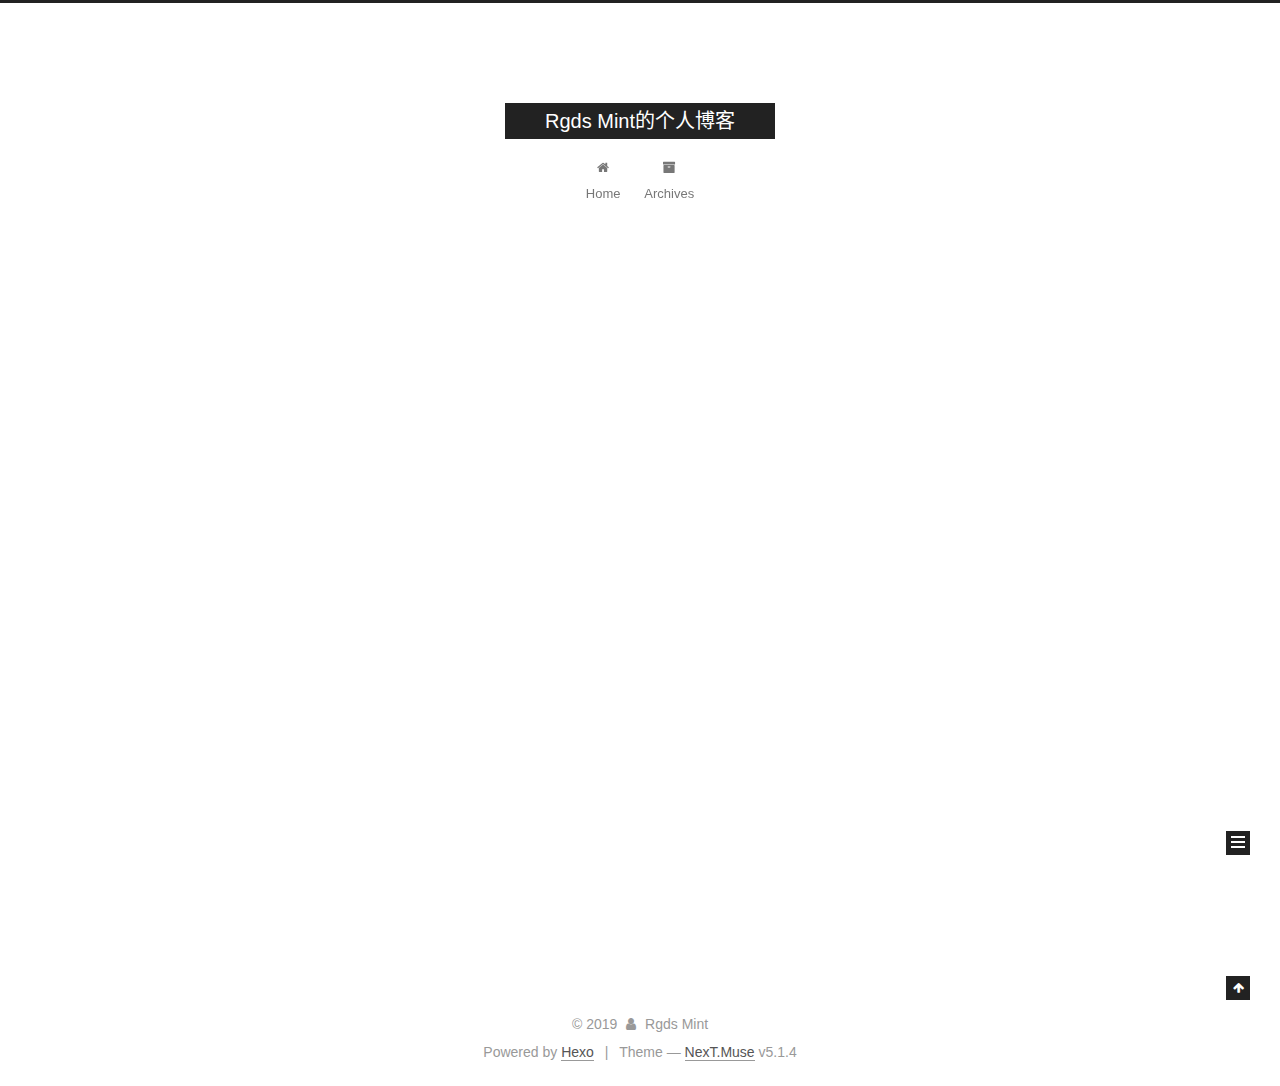
<file: index.html>
<!DOCTYPE html>



  


<html class="theme-next muse use-motion" lang="zh-CN">
<head><meta name="generator" content="Hexo 3.8.0">
  <meta charset="UTF-8">
<meta http-equiv="X-UA-Compatible" content="IE=edge">
<meta name="viewport" content="width=device-width, initial-scale=1, maximum-scale=1">
<meta name="theme-color" content="#222">









<meta http-equiv="Cache-Control" content="no-transform">
<meta http-equiv="Cache-Control" content="no-siteapp">
















  
  
  <link href="/lib/fancybox/source/jquery.fancybox.css?v=2.1.5" rel="stylesheet" type="text/css">







<link href="/lib/font-awesome/css/font-awesome.min.css?v=4.6.2" rel="stylesheet" type="text/css">

<link href="/css/main.css?v=5.1.4" rel="stylesheet" type="text/css">


  <link rel="apple-touch-icon" sizes="180x180" href="/images/apple-touch-icon-next.png?v=5.1.4">


  <link rel="icon" type="image/png" sizes="32x32" href="/images/favicon-32x32-next.png?v=5.1.4">


  <link rel="icon" type="image/png" sizes="16x16" href="/images/favicon-16x16-next.png?v=5.1.4">


  <link rel="mask-icon" href="/images/logo.svg?v=5.1.4" color="#222">





  <meta name="keywords" content="Hexo, NexT">










<meta property="og:type" content="website">
<meta property="og:title" content="Rgds Mint的个人博客">
<meta property="og:url" content="https://rgdsmint.github.io/index.html">
<meta property="og:site_name" content="Rgds Mint的个人博客">
<meta property="og:locale" content="zh-CN">
<meta name="twitter:card" content="summary">
<meta name="twitter:title" content="Rgds Mint的个人博客">



<script type="text/javascript" id="hexo.configurations">
  var NexT = window.NexT || {};
  var CONFIG = {
    root: '/',
    scheme: 'Muse',
    version: '5.1.4',
    sidebar: {"position":"left","display":"post","offset":12,"b2t":false,"scrollpercent":false,"onmobile":false},
    fancybox: true,
    tabs: true,
    motion: {"enable":true,"async":false,"transition":{"post_block":"fadeIn","post_header":"slideDownIn","post_body":"slideDownIn","coll_header":"slideLeftIn","sidebar":"slideUpIn"}},
    duoshuo: {
      userId: '0',
      author: 'Author'
    },
    algolia: {
      applicationID: '',
      apiKey: '',
      indexName: '',
      hits: {"per_page":10},
      labels: {"input_placeholder":"Search for Posts","hits_empty":"We didn't find any results for the search: ${query}","hits_stats":"${hits} results found in ${time} ms"}
    }
  };
</script>



  <link rel="canonical" href="https://rgdsmint.github.io/">





  <title>Rgds Mint的个人博客</title>
  








</head>

<body itemscope="" itemtype="http://schema.org/WebPage" lang="zh-CN">

  
  
    
  

  <div class="container sidebar-position-left 
  page-home">
    <div class="headband"></div>

    <header id="header" class="header" itemscope="" itemtype="http://schema.org/WPHeader">
      <div class="header-inner"><div class="site-brand-wrapper">
  <div class="site-meta ">
    

    <div class="custom-logo-site-title">
      <a href="/" class="brand" rel="start">
        <span class="logo-line-before"><i></i></span>
        <span class="site-title">Rgds Mint的个人博客</span>
        <span class="logo-line-after"><i></i></span>
      </a>
    </div>
      
        <p class="site-subtitle"></p>
      
  </div>

  <div class="site-nav-toggle">
    <button>
      <span class="btn-bar"></span>
      <span class="btn-bar"></span>
      <span class="btn-bar"></span>
    </button>
  </div>
</div>

<nav class="site-nav">
  

  
    <ul id="menu" class="menu">
      
        
        <li class="menu-item menu-item-home">
          <a href="/" rel="section">
            
              <i class="menu-item-icon fa fa-fw fa-home"></i> <br>
            
            Home
          </a>
        </li>
      
        
        <li class="menu-item menu-item-archives">
          <a href="/archives/" rel="section">
            
              <i class="menu-item-icon fa fa-fw fa-archive"></i> <br>
            
            Archives
          </a>
        </li>
      

      
    </ul>
  

  
</nav>



 </div>
    </header>

    <main id="main" class="main">
      <div class="main-inner">
        <div class="content-wrap">
          <div id="content" class="content">
            
  <section id="posts" class="posts-expand">
    
      

  

  
  
  

  <article class="post post-type-normal" itemscope="" itemtype="http://schema.org/Article">
  
  
  
  <div class="post-block">
    <link itemprop="mainEntityOfPage" href="https://rgdsmint.github.io/2019/01/25/Fire/">

    <span hidden itemprop="author" itemscope="" itemtype="http://schema.org/Person">
      <meta itemprop="name" content="Rgds Mint">
      <meta itemprop="description" content="">
      <meta itemprop="image" content="/images/avatar.gif">
    </span>

    <span hidden itemprop="publisher" itemscope="" itemtype="http://schema.org/Organization">
      <meta itemprop="name" content="Rgds Mint的个人博客">
    </span>

    
      <header class="post-header">

        
        
          <h1 class="post-title" itemprop="name headline">
                
                <a class="post-title-link" href="/2019/01/25/Fire/" itemprop="url">我可以一败涂地 我偏要一鸣惊人</a></h1>
        

        <div class="post-meta">
          <span class="post-time">
            
              <span class="post-meta-item-icon">
                <i class="fa fa-calendar-o"></i>
              </span>
              
                <span class="post-meta-item-text">Posted on</span>
              
              <time title="Post created" itemprop="dateCreated datePublished" datetime="2019-01-25T22:29:24+08:00">
                2019-01-25
              </time>
            

            

            
          </span>

          

          
            
          

          
          

          

          

          

        </div>
      </header>
    

    
    
    
    <div class="post-body" itemprop="articleBody">

      
      

      
        
          
            <p><center>把手按在沙里</center></p>
<p><center>把头埋在水里</center></p>
<p><center>使劲扒出一条通向希望的路</center></p>
<p><center>就算呛了水也没关系</center></p>
<p><center>只要留着一口气不窒息就行</center></p>
<p><center>就算涌了血也没关系</center></p>
<p><center>只要还有一丝血不死掉就行</center></p>
<p><center>这是努力过的证明</center></p>
<p><center>这是试图逃离地狱的痕迹</center></p>
<p><center>这路上，死而无憾</center></p>

          
        
      
    </div>
    
    
    

    

    

    

    <footer class="post-footer">
      

      

      

      
      
        <div class="post-eof"></div>
      
    </footer>
  </div>
  
  
  
  </article>


    
  </section>

  


          </div>
          


          

        </div>
        
          
  
  <div class="sidebar-toggle">
    <div class="sidebar-toggle-line-wrap">
      <span class="sidebar-toggle-line sidebar-toggle-line-first"></span>
      <span class="sidebar-toggle-line sidebar-toggle-line-middle"></span>
      <span class="sidebar-toggle-line sidebar-toggle-line-last"></span>
    </div>
  </div>

  <aside id="sidebar" class="sidebar">
    
    <div class="sidebar-inner">

      

      

      <section class="site-overview-wrap sidebar-panel sidebar-panel-active">
        <div class="site-overview">
          <div class="site-author motion-element" itemprop="author" itemscope="" itemtype="http://schema.org/Person">
            
              <p class="site-author-name" itemprop="name">Rgds Mint</p>
              <p class="site-description motion-element" itemprop="description"></p>
          </div>

          <nav class="site-state motion-element">

            
              <div class="site-state-item site-state-posts">
              
                <a href="/archives/">
              
                  <span class="site-state-item-count">1</span>
                  <span class="site-state-item-name">posts</span>
                </a>
              </div>
            

            

            

          </nav>

          

          

          
          

          
          

          

        </div>
      </section>

      

      

    </div>
  </aside>


        
      </div>
    </main>

    <footer id="footer" class="footer">
      <div class="footer-inner">
        <div class="copyright">&copy; <span itemprop="copyrightYear">2019</span>
  <span class="with-love">
    <i class="fa fa-user"></i>
  </span>
  <span class="author" itemprop="copyrightHolder">Rgds Mint</span>

  
</div>


  <div class="powered-by">Powered by <a class="theme-link" target="_blank" href="https://hexo.io">Hexo</a></div>



  <span class="post-meta-divider">|</span>



  <div class="theme-info">Theme &mdash; <a class="theme-link" target="_blank" href="https://github.com/iissnan/hexo-theme-next">NexT.Muse</a> v5.1.4</div>




        







        
      </div>
    </footer>

    
      <div class="back-to-top">
        <i class="fa fa-arrow-up"></i>
        
      </div>
    

    

  </div>

  

<script type="text/javascript">
  if (Object.prototype.toString.call(window.Promise) !== '[object Function]') {
    window.Promise = null;
  }
</script>









  












  
  
    <script type="text/javascript" src="/lib/jquery/index.js?v=2.1.3"></script>
  

  
  
    <script type="text/javascript" src="/lib/fastclick/lib/fastclick.min.js?v=1.0.6"></script>
  

  
  
    <script type="text/javascript" src="/lib/jquery_lazyload/jquery.lazyload.js?v=1.9.7"></script>
  

  
  
    <script type="text/javascript" src="/lib/velocity/velocity.min.js?v=1.2.1"></script>
  

  
  
    <script type="text/javascript" src="/lib/velocity/velocity.ui.min.js?v=1.2.1"></script>
  

  
  
    <script type="text/javascript" src="/lib/fancybox/source/jquery.fancybox.pack.js?v=2.1.5"></script>
  


  


  <script type="text/javascript" src="/js/src/utils.js?v=5.1.4"></script>

  <script type="text/javascript" src="/js/src/motion.js?v=5.1.4"></script>



  
  

  

  


  <script type="text/javascript" src="/js/src/bootstrap.js?v=5.1.4"></script>



  


  




	





  





  












  





  

  

  

  
  

  

  

  

</body>
</html>
</file>
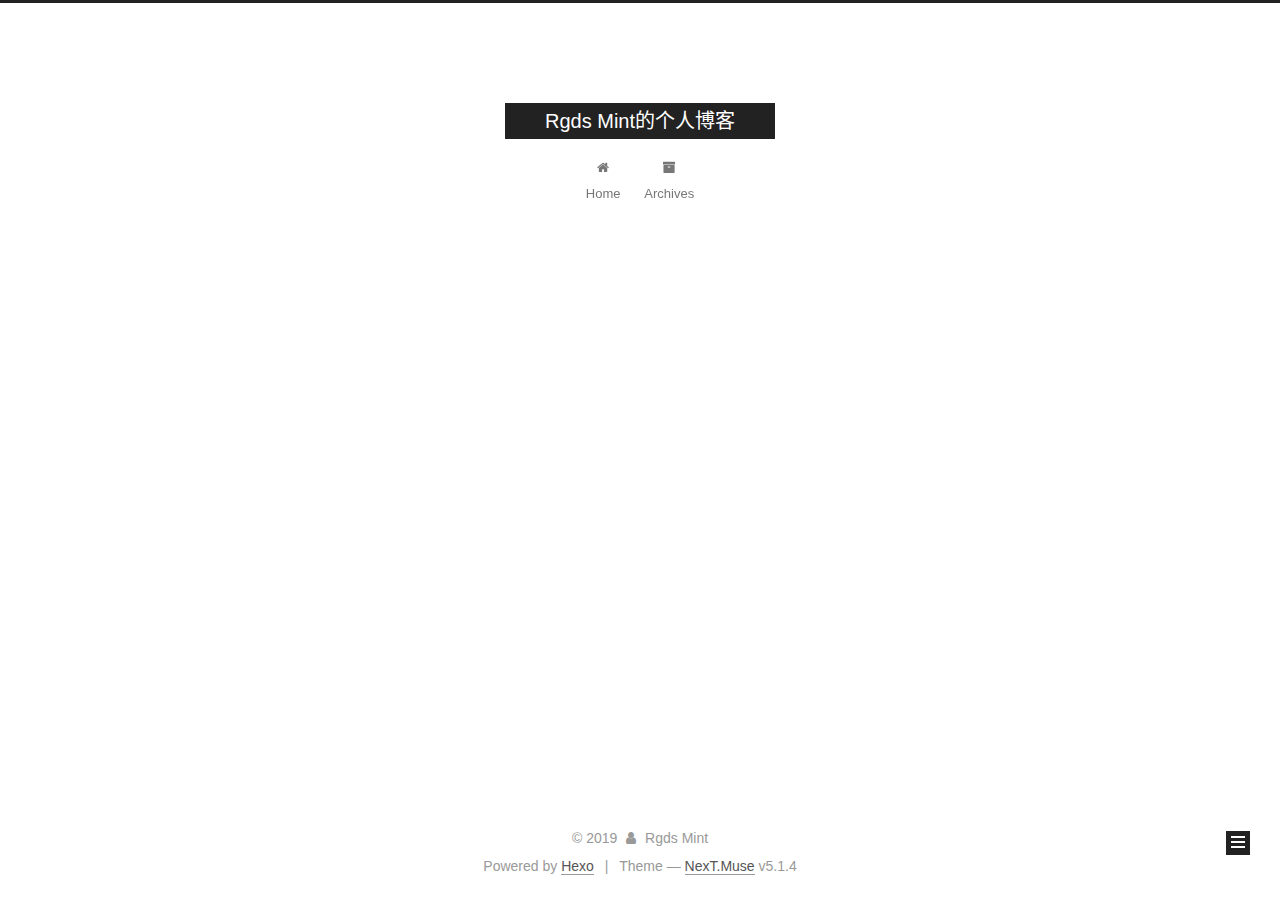
<file: archives/index.html>
<!DOCTYPE html>



  


<html class="theme-next muse use-motion" lang="zh-CN">
<head><meta name="generator" content="Hexo 3.8.0">
  <meta charset="UTF-8">
<meta http-equiv="X-UA-Compatible" content="IE=edge">
<meta name="viewport" content="width=device-width, initial-scale=1, maximum-scale=1">
<meta name="theme-color" content="#222">









<meta http-equiv="Cache-Control" content="no-transform">
<meta http-equiv="Cache-Control" content="no-siteapp">
















  
  
  <link href="/lib/fancybox/source/jquery.fancybox.css?v=2.1.5" rel="stylesheet" type="text/css">







<link href="/lib/font-awesome/css/font-awesome.min.css?v=4.6.2" rel="stylesheet" type="text/css">

<link href="/css/main.css?v=5.1.4" rel="stylesheet" type="text/css">


  <link rel="apple-touch-icon" sizes="180x180" href="/images/apple-touch-icon-next.png?v=5.1.4">


  <link rel="icon" type="image/png" sizes="32x32" href="/images/favicon-32x32-next.png?v=5.1.4">


  <link rel="icon" type="image/png" sizes="16x16" href="/images/favicon-16x16-next.png?v=5.1.4">


  <link rel="mask-icon" href="/images/logo.svg?v=5.1.4" color="#222">





  <meta name="keywords" content="Hexo, NexT">










<meta property="og:type" content="website">
<meta property="og:title" content="Rgds Mint的个人博客">
<meta property="og:url" content="https://rgdsmint.github.io/archives/index.html">
<meta property="og:site_name" content="Rgds Mint的个人博客">
<meta property="og:locale" content="zh-CN">
<meta name="twitter:card" content="summary">
<meta name="twitter:title" content="Rgds Mint的个人博客">



<script type="text/javascript" id="hexo.configurations">
  var NexT = window.NexT || {};
  var CONFIG = {
    root: '/',
    scheme: 'Muse',
    version: '5.1.4',
    sidebar: {"position":"left","display":"post","offset":12,"b2t":false,"scrollpercent":false,"onmobile":false},
    fancybox: true,
    tabs: true,
    motion: {"enable":true,"async":false,"transition":{"post_block":"fadeIn","post_header":"slideDownIn","post_body":"slideDownIn","coll_header":"slideLeftIn","sidebar":"slideUpIn"}},
    duoshuo: {
      userId: '0',
      author: 'Author'
    },
    algolia: {
      applicationID: '',
      apiKey: '',
      indexName: '',
      hits: {"per_page":10},
      labels: {"input_placeholder":"Search for Posts","hits_empty":"We didn't find any results for the search: ${query}","hits_stats":"${hits} results found in ${time} ms"}
    }
  };
</script>



  <link rel="canonical" href="https://rgdsmint.github.io/archives/">





  <title>Archive | Rgds Mint的个人博客</title>
  








</head>

<body itemscope="" itemtype="http://schema.org/WebPage" lang="zh-CN">

  
  
    
  

  <div class="container sidebar-position-left page-archive">
    <div class="headband"></div>

    <header id="header" class="header" itemscope="" itemtype="http://schema.org/WPHeader">
      <div class="header-inner"><div class="site-brand-wrapper">
  <div class="site-meta ">
    

    <div class="custom-logo-site-title">
      <a href="/" class="brand" rel="start">
        <span class="logo-line-before"><i></i></span>
        <span class="site-title">Rgds Mint的个人博客</span>
        <span class="logo-line-after"><i></i></span>
      </a>
    </div>
      
        <p class="site-subtitle"></p>
      
  </div>

  <div class="site-nav-toggle">
    <button>
      <span class="btn-bar"></span>
      <span class="btn-bar"></span>
      <span class="btn-bar"></span>
    </button>
  </div>
</div>

<nav class="site-nav">
  

  
    <ul id="menu" class="menu">
      
        
        <li class="menu-item menu-item-home">
          <a href="/" rel="section">
            
              <i class="menu-item-icon fa fa-fw fa-home"></i> <br>
            
            Home
          </a>
        </li>
      
        
        <li class="menu-item menu-item-archives">
          <a href="/archives/" rel="section">
            
              <i class="menu-item-icon fa fa-fw fa-archive"></i> <br>
            
            Archives
          </a>
        </li>
      

      
    </ul>
  

  
</nav>



 </div>
    </header>

    <main id="main" class="main">
      <div class="main-inner">
        <div class="content-wrap">
          <div id="content" class="content">
            

  
  
  
  <div class="post-block archive">
    <div id="posts" class="posts-collapse">
      <span class="archive-move-on"></span>

      <span class="archive-page-counter">
        
        
        
          
        
        Um..! 1 post. Keep on posting.
      </span>

      

        
        
        

        
          
          <div class="collection-title">
            <h1 class="archive-year" id="archive-year-2019">2019</h1>
          </div>
        
        

        

  <article class="post post-type-normal" itemscope="" itemtype="http://schema.org/Article">
    <header class="post-header">

      <h2 class="post-title">
        
            <a class="post-title-link" href="/2019/01/25/Fire/" itemprop="url">
              
                <span itemprop="name">我可以一败涂地 我偏要一鸣惊人</span>
              
            </a>
        
      </h2>

      <div class="post-meta">
        <time class="post-time" itemprop="dateCreated" datetime="2019-01-25T22:29:24+08:00" content="2019-01-25">
          01-25
        </time>
      </div>

    </header>
  </article>



      

    </div>
  </div>
  
  
  

  



          </div>
          


          

        </div>
        
          
  
  <div class="sidebar-toggle">
    <div class="sidebar-toggle-line-wrap">
      <span class="sidebar-toggle-line sidebar-toggle-line-first"></span>
      <span class="sidebar-toggle-line sidebar-toggle-line-middle"></span>
      <span class="sidebar-toggle-line sidebar-toggle-line-last"></span>
    </div>
  </div>

  <aside id="sidebar" class="sidebar">
    
    <div class="sidebar-inner">

      

      

      <section class="site-overview-wrap sidebar-panel sidebar-panel-active">
        <div class="site-overview">
          <div class="site-author motion-element" itemprop="author" itemscope="" itemtype="http://schema.org/Person">
            
              <p class="site-author-name" itemprop="name">Rgds Mint</p>
              <p class="site-description motion-element" itemprop="description"></p>
          </div>

          <nav class="site-state motion-element">

            
              <div class="site-state-item site-state-posts">
              
                <a href="/archives/">
              
                  <span class="site-state-item-count">1</span>
                  <span class="site-state-item-name">posts</span>
                </a>
              </div>
            

            

            

          </nav>

          

          

          
          

          
          

          

        </div>
      </section>

      

      

    </div>
  </aside>


        
      </div>
    </main>

    <footer id="footer" class="footer">
      <div class="footer-inner">
        <div class="copyright">&copy; <span itemprop="copyrightYear">2019</span>
  <span class="with-love">
    <i class="fa fa-user"></i>
  </span>
  <span class="author" itemprop="copyrightHolder">Rgds Mint</span>

  
</div>


  <div class="powered-by">Powered by <a class="theme-link" target="_blank" href="https://hexo.io">Hexo</a></div>



  <span class="post-meta-divider">|</span>



  <div class="theme-info">Theme &mdash; <a class="theme-link" target="_blank" href="https://github.com/iissnan/hexo-theme-next">NexT.Muse</a> v5.1.4</div>




        







        
      </div>
    </footer>

    
      <div class="back-to-top">
        <i class="fa fa-arrow-up"></i>
        
      </div>
    

    

  </div>

  

<script type="text/javascript">
  if (Object.prototype.toString.call(window.Promise) !== '[object Function]') {
    window.Promise = null;
  }
</script>









  












  
  
    <script type="text/javascript" src="/lib/jquery/index.js?v=2.1.3"></script>
  

  
  
    <script type="text/javascript" src="/lib/fastclick/lib/fastclick.min.js?v=1.0.6"></script>
  

  
  
    <script type="text/javascript" src="/lib/jquery_lazyload/jquery.lazyload.js?v=1.9.7"></script>
  

  
  
    <script type="text/javascript" src="/lib/velocity/velocity.min.js?v=1.2.1"></script>
  

  
  
    <script type="text/javascript" src="/lib/velocity/velocity.ui.min.js?v=1.2.1"></script>
  

  
  
    <script type="text/javascript" src="/lib/fancybox/source/jquery.fancybox.pack.js?v=2.1.5"></script>
  


  


  <script type="text/javascript" src="/js/src/utils.js?v=5.1.4"></script>

  <script type="text/javascript" src="/js/src/motion.js?v=5.1.4"></script>



  
  

  

  


  <script type="text/javascript" src="/js/src/bootstrap.js?v=5.1.4"></script>



  


  




	





  





  












  





  

  

  

  
  

  

  

  

</body>
</html>
</file>
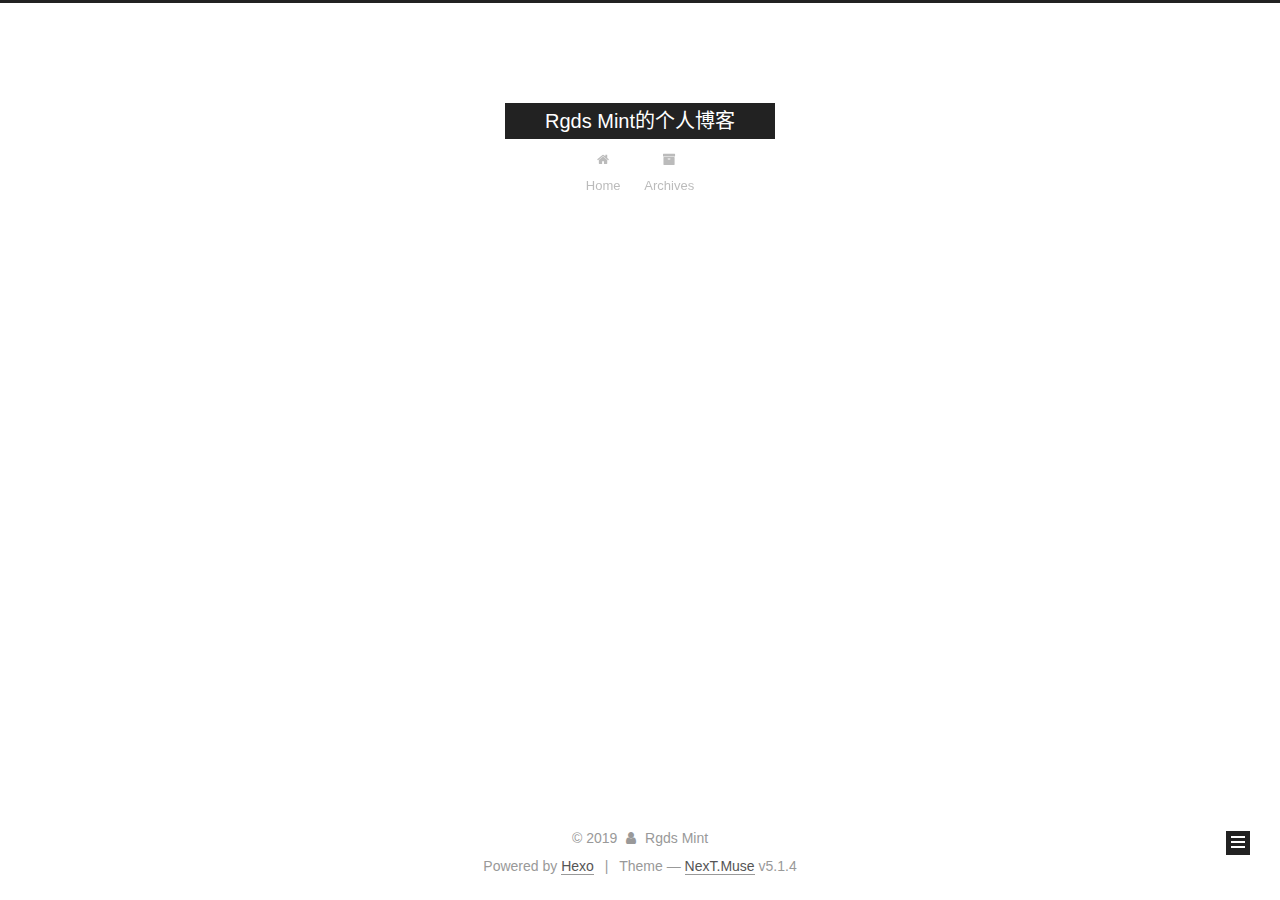
<file: archives/2019/index.html>
<!DOCTYPE html>



  


<html class="theme-next muse use-motion" lang="zh-CN">
<head><meta name="generator" content="Hexo 3.8.0">
  <meta charset="UTF-8">
<meta http-equiv="X-UA-Compatible" content="IE=edge">
<meta name="viewport" content="width=device-width, initial-scale=1, maximum-scale=1">
<meta name="theme-color" content="#222">









<meta http-equiv="Cache-Control" content="no-transform">
<meta http-equiv="Cache-Control" content="no-siteapp">
















  
  
  <link href="/lib/fancybox/source/jquery.fancybox.css?v=2.1.5" rel="stylesheet" type="text/css">







<link href="/lib/font-awesome/css/font-awesome.min.css?v=4.6.2" rel="stylesheet" type="text/css">

<link href="/css/main.css?v=5.1.4" rel="stylesheet" type="text/css">


  <link rel="apple-touch-icon" sizes="180x180" href="/images/apple-touch-icon-next.png?v=5.1.4">


  <link rel="icon" type="image/png" sizes="32x32" href="/images/favicon-32x32-next.png?v=5.1.4">


  <link rel="icon" type="image/png" sizes="16x16" href="/images/favicon-16x16-next.png?v=5.1.4">


  <link rel="mask-icon" href="/images/logo.svg?v=5.1.4" color="#222">





  <meta name="keywords" content="Hexo, NexT">










<meta property="og:type" content="website">
<meta property="og:title" content="Rgds Mint的个人博客">
<meta property="og:url" content="https://rgdsmint.github.io/archives/2019/index.html">
<meta property="og:site_name" content="Rgds Mint的个人博客">
<meta property="og:locale" content="zh-CN">
<meta name="twitter:card" content="summary">
<meta name="twitter:title" content="Rgds Mint的个人博客">



<script type="text/javascript" id="hexo.configurations">
  var NexT = window.NexT || {};
  var CONFIG = {
    root: '/',
    scheme: 'Muse',
    version: '5.1.4',
    sidebar: {"position":"left","display":"post","offset":12,"b2t":false,"scrollpercent":false,"onmobile":false},
    fancybox: true,
    tabs: true,
    motion: {"enable":true,"async":false,"transition":{"post_block":"fadeIn","post_header":"slideDownIn","post_body":"slideDownIn","coll_header":"slideLeftIn","sidebar":"slideUpIn"}},
    duoshuo: {
      userId: '0',
      author: 'Author'
    },
    algolia: {
      applicationID: '',
      apiKey: '',
      indexName: '',
      hits: {"per_page":10},
      labels: {"input_placeholder":"Search for Posts","hits_empty":"We didn't find any results for the search: ${query}","hits_stats":"${hits} results found in ${time} ms"}
    }
  };
</script>



  <link rel="canonical" href="https://rgdsmint.github.io/archives/2019/">





  <title>Archive | Rgds Mint的个人博客</title>
  








</head>

<body itemscope="" itemtype="http://schema.org/WebPage" lang="zh-CN">

  
  
    
  

  <div class="container sidebar-position-left page-archive">
    <div class="headband"></div>

    <header id="header" class="header" itemscope="" itemtype="http://schema.org/WPHeader">
      <div class="header-inner"><div class="site-brand-wrapper">
  <div class="site-meta ">
    

    <div class="custom-logo-site-title">
      <a href="/" class="brand" rel="start">
        <span class="logo-line-before"><i></i></span>
        <span class="site-title">Rgds Mint的个人博客</span>
        <span class="logo-line-after"><i></i></span>
      </a>
    </div>
      
        <p class="site-subtitle"></p>
      
  </div>

  <div class="site-nav-toggle">
    <button>
      <span class="btn-bar"></span>
      <span class="btn-bar"></span>
      <span class="btn-bar"></span>
    </button>
  </div>
</div>

<nav class="site-nav">
  

  
    <ul id="menu" class="menu">
      
        
        <li class="menu-item menu-item-home">
          <a href="/" rel="section">
            
              <i class="menu-item-icon fa fa-fw fa-home"></i> <br>
            
            Home
          </a>
        </li>
      
        
        <li class="menu-item menu-item-archives">
          <a href="/archives/" rel="section">
            
              <i class="menu-item-icon fa fa-fw fa-archive"></i> <br>
            
            Archives
          </a>
        </li>
      

      
    </ul>
  

  
</nav>



 </div>
    </header>

    <main id="main" class="main">
      <div class="main-inner">
        <div class="content-wrap">
          <div id="content" class="content">
            

  
  
  
  <div class="post-block archive">
    <div id="posts" class="posts-collapse">
      <span class="archive-move-on"></span>

      <span class="archive-page-counter">
        
        
        
          
        
        Um..! 1 post. Keep on posting.
      </span>

      

        
        
        

        
          
          <div class="collection-title">
            <h1 class="archive-year" id="archive-year-2019">2019</h1>
          </div>
        
        

        

  <article class="post post-type-normal" itemscope="" itemtype="http://schema.org/Article">
    <header class="post-header">

      <h2 class="post-title">
        
            <a class="post-title-link" href="/2019/01/25/Fire/" itemprop="url">
              
                <span itemprop="name">我可以一败涂地 我偏要一鸣惊人</span>
              
            </a>
        
      </h2>

      <div class="post-meta">
        <time class="post-time" itemprop="dateCreated" datetime="2019-01-25T22:29:24+08:00" content="2019-01-25">
          01-25
        </time>
      </div>

    </header>
  </article>



      

    </div>
  </div>
  
  
  

  



          </div>
          


          

        </div>
        
          
  
  <div class="sidebar-toggle">
    <div class="sidebar-toggle-line-wrap">
      <span class="sidebar-toggle-line sidebar-toggle-line-first"></span>
      <span class="sidebar-toggle-line sidebar-toggle-line-middle"></span>
      <span class="sidebar-toggle-line sidebar-toggle-line-last"></span>
    </div>
  </div>

  <aside id="sidebar" class="sidebar">
    
    <div class="sidebar-inner">

      

      

      <section class="site-overview-wrap sidebar-panel sidebar-panel-active">
        <div class="site-overview">
          <div class="site-author motion-element" itemprop="author" itemscope="" itemtype="http://schema.org/Person">
            
              <p class="site-author-name" itemprop="name">Rgds Mint</p>
              <p class="site-description motion-element" itemprop="description"></p>
          </div>

          <nav class="site-state motion-element">

            
              <div class="site-state-item site-state-posts">
              
                <a href="/archives/">
              
                  <span class="site-state-item-count">1</span>
                  <span class="site-state-item-name">posts</span>
                </a>
              </div>
            

            

            

          </nav>

          

          

          
          

          
          

          

        </div>
      </section>

      

      

    </div>
  </aside>


        
      </div>
    </main>

    <footer id="footer" class="footer">
      <div class="footer-inner">
        <div class="copyright">&copy; <span itemprop="copyrightYear">2019</span>
  <span class="with-love">
    <i class="fa fa-user"></i>
  </span>
  <span class="author" itemprop="copyrightHolder">Rgds Mint</span>

  
</div>


  <div class="powered-by">Powered by <a class="theme-link" target="_blank" href="https://hexo.io">Hexo</a></div>



  <span class="post-meta-divider">|</span>



  <div class="theme-info">Theme &mdash; <a class="theme-link" target="_blank" href="https://github.com/iissnan/hexo-theme-next">NexT.Muse</a> v5.1.4</div>




        







        
      </div>
    </footer>

    
      <div class="back-to-top">
        <i class="fa fa-arrow-up"></i>
        
      </div>
    

    

  </div>

  

<script type="text/javascript">
  if (Object.prototype.toString.call(window.Promise) !== '[object Function]') {
    window.Promise = null;
  }
</script>









  












  
  
    <script type="text/javascript" src="/lib/jquery/index.js?v=2.1.3"></script>
  

  
  
    <script type="text/javascript" src="/lib/fastclick/lib/fastclick.min.js?v=1.0.6"></script>
  

  
  
    <script type="text/javascript" src="/lib/jquery_lazyload/jquery.lazyload.js?v=1.9.7"></script>
  

  
  
    <script type="text/javascript" src="/lib/velocity/velocity.min.js?v=1.2.1"></script>
  

  
  
    <script type="text/javascript" src="/lib/velocity/velocity.ui.min.js?v=1.2.1"></script>
  

  
  
    <script type="text/javascript" src="/lib/fancybox/source/jquery.fancybox.pack.js?v=2.1.5"></script>
  


  


  <script type="text/javascript" src="/js/src/utils.js?v=5.1.4"></script>

  <script type="text/javascript" src="/js/src/motion.js?v=5.1.4"></script>



  
  

  

  


  <script type="text/javascript" src="/js/src/bootstrap.js?v=5.1.4"></script>



  


  




	





  





  












  





  

  

  

  
  

  

  

  

</body>
</html>
</file>
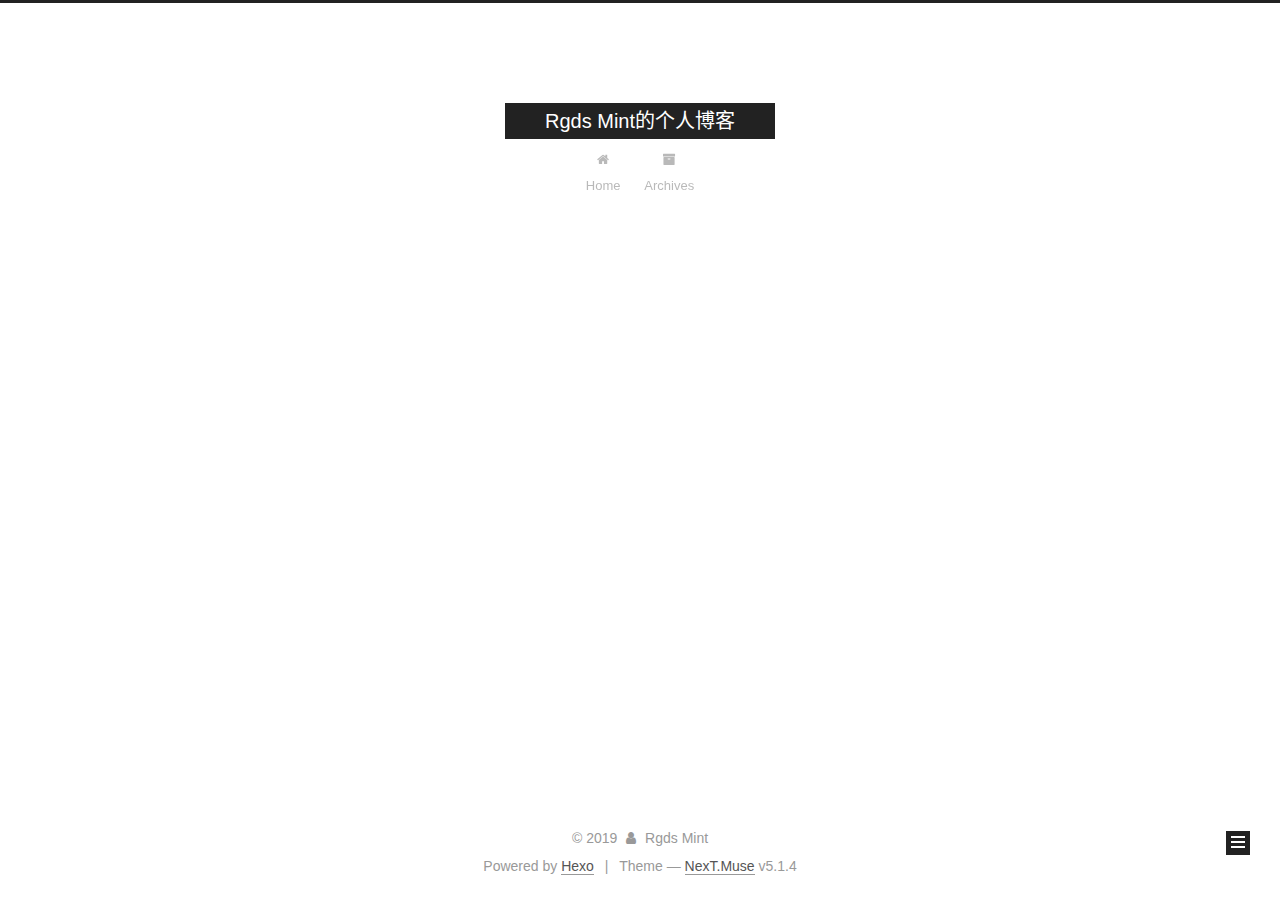
<file: archives/2019/01/index.html>
<!DOCTYPE html>



  


<html class="theme-next muse use-motion" lang="zh-CN">
<head><meta name="generator" content="Hexo 3.8.0">
  <meta charset="UTF-8">
<meta http-equiv="X-UA-Compatible" content="IE=edge">
<meta name="viewport" content="width=device-width, initial-scale=1, maximum-scale=1">
<meta name="theme-color" content="#222">









<meta http-equiv="Cache-Control" content="no-transform">
<meta http-equiv="Cache-Control" content="no-siteapp">
















  
  
  <link href="/lib/fancybox/source/jquery.fancybox.css?v=2.1.5" rel="stylesheet" type="text/css">







<link href="/lib/font-awesome/css/font-awesome.min.css?v=4.6.2" rel="stylesheet" type="text/css">

<link href="/css/main.css?v=5.1.4" rel="stylesheet" type="text/css">


  <link rel="apple-touch-icon" sizes="180x180" href="/images/apple-touch-icon-next.png?v=5.1.4">


  <link rel="icon" type="image/png" sizes="32x32" href="/images/favicon-32x32-next.png?v=5.1.4">


  <link rel="icon" type="image/png" sizes="16x16" href="/images/favicon-16x16-next.png?v=5.1.4">


  <link rel="mask-icon" href="/images/logo.svg?v=5.1.4" color="#222">





  <meta name="keywords" content="Hexo, NexT">










<meta property="og:type" content="website">
<meta property="og:title" content="Rgds Mint的个人博客">
<meta property="og:url" content="https://rgdsmint.github.io/archives/2019/01/index.html">
<meta property="og:site_name" content="Rgds Mint的个人博客">
<meta property="og:locale" content="zh-CN">
<meta name="twitter:card" content="summary">
<meta name="twitter:title" content="Rgds Mint的个人博客">



<script type="text/javascript" id="hexo.configurations">
  var NexT = window.NexT || {};
  var CONFIG = {
    root: '/',
    scheme: 'Muse',
    version: '5.1.4',
    sidebar: {"position":"left","display":"post","offset":12,"b2t":false,"scrollpercent":false,"onmobile":false},
    fancybox: true,
    tabs: true,
    motion: {"enable":true,"async":false,"transition":{"post_block":"fadeIn","post_header":"slideDownIn","post_body":"slideDownIn","coll_header":"slideLeftIn","sidebar":"slideUpIn"}},
    duoshuo: {
      userId: '0',
      author: 'Author'
    },
    algolia: {
      applicationID: '',
      apiKey: '',
      indexName: '',
      hits: {"per_page":10},
      labels: {"input_placeholder":"Search for Posts","hits_empty":"We didn't find any results for the search: ${query}","hits_stats":"${hits} results found in ${time} ms"}
    }
  };
</script>



  <link rel="canonical" href="https://rgdsmint.github.io/archives/2019/01/">





  <title>Archive | Rgds Mint的个人博客</title>
  








</head>

<body itemscope="" itemtype="http://schema.org/WebPage" lang="zh-CN">

  
  
    
  

  <div class="container sidebar-position-left page-archive">
    <div class="headband"></div>

    <header id="header" class="header" itemscope="" itemtype="http://schema.org/WPHeader">
      <div class="header-inner"><div class="site-brand-wrapper">
  <div class="site-meta ">
    

    <div class="custom-logo-site-title">
      <a href="/" class="brand" rel="start">
        <span class="logo-line-before"><i></i></span>
        <span class="site-title">Rgds Mint的个人博客</span>
        <span class="logo-line-after"><i></i></span>
      </a>
    </div>
      
        <p class="site-subtitle"></p>
      
  </div>

  <div class="site-nav-toggle">
    <button>
      <span class="btn-bar"></span>
      <span class="btn-bar"></span>
      <span class="btn-bar"></span>
    </button>
  </div>
</div>

<nav class="site-nav">
  

  
    <ul id="menu" class="menu">
      
        
        <li class="menu-item menu-item-home">
          <a href="/" rel="section">
            
              <i class="menu-item-icon fa fa-fw fa-home"></i> <br>
            
            Home
          </a>
        </li>
      
        
        <li class="menu-item menu-item-archives">
          <a href="/archives/" rel="section">
            
              <i class="menu-item-icon fa fa-fw fa-archive"></i> <br>
            
            Archives
          </a>
        </li>
      

      
    </ul>
  

  
</nav>



 </div>
    </header>

    <main id="main" class="main">
      <div class="main-inner">
        <div class="content-wrap">
          <div id="content" class="content">
            

  
  
  
  <div class="post-block archive">
    <div id="posts" class="posts-collapse">
      <span class="archive-move-on"></span>

      <span class="archive-page-counter">
        
        
        
          
        
        Um..! 1 post. Keep on posting.
      </span>

      

        
        
        

        
          
          <div class="collection-title">
            <h1 class="archive-year" id="archive-year-2019">2019</h1>
          </div>
        
        

        

  <article class="post post-type-normal" itemscope="" itemtype="http://schema.org/Article">
    <header class="post-header">

      <h2 class="post-title">
        
            <a class="post-title-link" href="/2019/01/25/Fire/" itemprop="url">
              
                <span itemprop="name">我可以一败涂地 我偏要一鸣惊人</span>
              
            </a>
        
      </h2>

      <div class="post-meta">
        <time class="post-time" itemprop="dateCreated" datetime="2019-01-25T22:29:24+08:00" content="2019-01-25">
          01-25
        </time>
      </div>

    </header>
  </article>



      

    </div>
  </div>
  
  
  

  



          </div>
          


          

        </div>
        
          
  
  <div class="sidebar-toggle">
    <div class="sidebar-toggle-line-wrap">
      <span class="sidebar-toggle-line sidebar-toggle-line-first"></span>
      <span class="sidebar-toggle-line sidebar-toggle-line-middle"></span>
      <span class="sidebar-toggle-line sidebar-toggle-line-last"></span>
    </div>
  </div>

  <aside id="sidebar" class="sidebar">
    
    <div class="sidebar-inner">

      

      

      <section class="site-overview-wrap sidebar-panel sidebar-panel-active">
        <div class="site-overview">
          <div class="site-author motion-element" itemprop="author" itemscope="" itemtype="http://schema.org/Person">
            
              <p class="site-author-name" itemprop="name">Rgds Mint</p>
              <p class="site-description motion-element" itemprop="description"></p>
          </div>

          <nav class="site-state motion-element">

            
              <div class="site-state-item site-state-posts">
              
                <a href="/archives/">
              
                  <span class="site-state-item-count">1</span>
                  <span class="site-state-item-name">posts</span>
                </a>
              </div>
            

            

            

          </nav>

          

          

          
          

          
          

          

        </div>
      </section>

      

      

    </div>
  </aside>


        
      </div>
    </main>

    <footer id="footer" class="footer">
      <div class="footer-inner">
        <div class="copyright">&copy; <span itemprop="copyrightYear">2019</span>
  <span class="with-love">
    <i class="fa fa-user"></i>
  </span>
  <span class="author" itemprop="copyrightHolder">Rgds Mint</span>

  
</div>


  <div class="powered-by">Powered by <a class="theme-link" target="_blank" href="https://hexo.io">Hexo</a></div>



  <span class="post-meta-divider">|</span>



  <div class="theme-info">Theme &mdash; <a class="theme-link" target="_blank" href="https://github.com/iissnan/hexo-theme-next">NexT.Muse</a> v5.1.4</div>




        







        
      </div>
    </footer>

    
      <div class="back-to-top">
        <i class="fa fa-arrow-up"></i>
        
      </div>
    

    

  </div>

  

<script type="text/javascript">
  if (Object.prototype.toString.call(window.Promise) !== '[object Function]') {
    window.Promise = null;
  }
</script>









  












  
  
    <script type="text/javascript" src="/lib/jquery/index.js?v=2.1.3"></script>
  

  
  
    <script type="text/javascript" src="/lib/fastclick/lib/fastclick.min.js?v=1.0.6"></script>
  

  
  
    <script type="text/javascript" src="/lib/jquery_lazyload/jquery.lazyload.js?v=1.9.7"></script>
  

  
  
    <script type="text/javascript" src="/lib/velocity/velocity.min.js?v=1.2.1"></script>
  

  
  
    <script type="text/javascript" src="/lib/velocity/velocity.ui.min.js?v=1.2.1"></script>
  

  
  
    <script type="text/javascript" src="/lib/fancybox/source/jquery.fancybox.pack.js?v=2.1.5"></script>
  


  


  <script type="text/javascript" src="/js/src/utils.js?v=5.1.4"></script>

  <script type="text/javascript" src="/js/src/motion.js?v=5.1.4"></script>



  
  

  

  


  <script type="text/javascript" src="/js/src/bootstrap.js?v=5.1.4"></script>



  


  




	





  





  












  





  

  

  

  
  

  

  

  

</body>
</html>
</file>
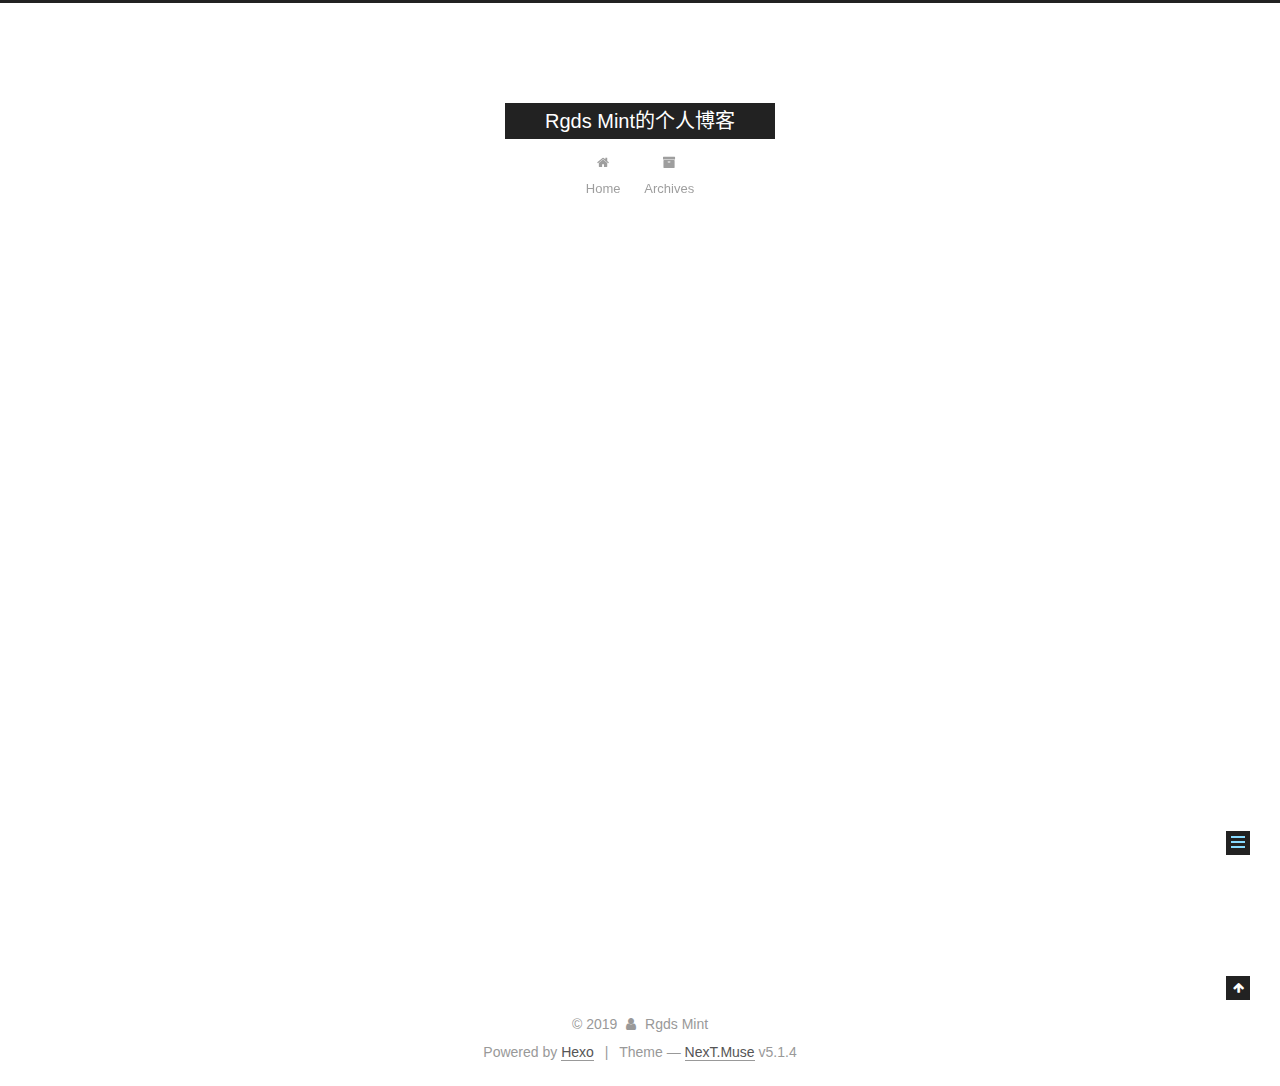
<file: 2019/01/25/Fire/index.html>
<!DOCTYPE html>



  


<html class="theme-next muse use-motion" lang="zh-CN">
<head><meta name="generator" content="Hexo 3.8.0">
  <meta charset="UTF-8">
<meta http-equiv="X-UA-Compatible" content="IE=edge">
<meta name="viewport" content="width=device-width, initial-scale=1, maximum-scale=1">
<meta name="theme-color" content="#222">









<meta http-equiv="Cache-Control" content="no-transform">
<meta http-equiv="Cache-Control" content="no-siteapp">
















  
  
  <link href="/lib/fancybox/source/jquery.fancybox.css?v=2.1.5" rel="stylesheet" type="text/css">







<link href="/lib/font-awesome/css/font-awesome.min.css?v=4.6.2" rel="stylesheet" type="text/css">

<link href="/css/main.css?v=5.1.4" rel="stylesheet" type="text/css">


  <link rel="apple-touch-icon" sizes="180x180" href="/images/apple-touch-icon-next.png?v=5.1.4">


  <link rel="icon" type="image/png" sizes="32x32" href="/images/favicon-32x32-next.png?v=5.1.4">


  <link rel="icon" type="image/png" sizes="16x16" href="/images/favicon-16x16-next.png?v=5.1.4">


  <link rel="mask-icon" href="/images/logo.svg?v=5.1.4" color="#222">





  <meta name="keywords" content="Hexo, NexT">










<meta name="description" content="把手按在沙里 把头埋在水里 使劲扒出一条通向希望的路 就算呛了水也没关系 只要留着一口气不窒息就行 就算涌了血也没关系 只要还有一丝血不死掉就行 这是努力过的证明 这是试图逃离地狱的痕迹 这路上，死而无憾">
<meta property="og:type" content="article">
<meta property="og:title" content="我可以一败涂地 我偏要一鸣惊人">
<meta property="og:url" content="https://rgdsmint.github.io/2019/01/25/Fire/index.html">
<meta property="og:site_name" content="Rgds Mint的个人博客">
<meta property="og:description" content="把手按在沙里 把头埋在水里 使劲扒出一条通向希望的路 就算呛了水也没关系 只要留着一口气不窒息就行 就算涌了血也没关系 只要还有一丝血不死掉就行 这是努力过的证明 这是试图逃离地狱的痕迹 这路上，死而无憾">
<meta property="og:locale" content="zh-CN">
<meta property="og:updated_time" content="2019-01-25T15:19:40.833Z">
<meta name="twitter:card" content="summary">
<meta name="twitter:title" content="我可以一败涂地 我偏要一鸣惊人">
<meta name="twitter:description" content="把手按在沙里 把头埋在水里 使劲扒出一条通向希望的路 就算呛了水也没关系 只要留着一口气不窒息就行 就算涌了血也没关系 只要还有一丝血不死掉就行 这是努力过的证明 这是试图逃离地狱的痕迹 这路上，死而无憾">



<script type="text/javascript" id="hexo.configurations">
  var NexT = window.NexT || {};
  var CONFIG = {
    root: '/',
    scheme: 'Muse',
    version: '5.1.4',
    sidebar: {"position":"left","display":"post","offset":12,"b2t":false,"scrollpercent":false,"onmobile":false},
    fancybox: true,
    tabs: true,
    motion: {"enable":true,"async":false,"transition":{"post_block":"fadeIn","post_header":"slideDownIn","post_body":"slideDownIn","coll_header":"slideLeftIn","sidebar":"slideUpIn"}},
    duoshuo: {
      userId: '0',
      author: 'Author'
    },
    algolia: {
      applicationID: '',
      apiKey: '',
      indexName: '',
      hits: {"per_page":10},
      labels: {"input_placeholder":"Search for Posts","hits_empty":"We didn't find any results for the search: ${query}","hits_stats":"${hits} results found in ${time} ms"}
    }
  };
</script>



  <link rel="canonical" href="https://rgdsmint.github.io/2019/01/25/Fire/">





  <title>我可以一败涂地 我偏要一鸣惊人 | Rgds Mint的个人博客</title>
  








</head>

<body itemscope="" itemtype="http://schema.org/WebPage" lang="zh-CN">

  
  
    
  

  <div class="container sidebar-position-left page-post-detail">
    <div class="headband"></div>

    <header id="header" class="header" itemscope="" itemtype="http://schema.org/WPHeader">
      <div class="header-inner"><div class="site-brand-wrapper">
  <div class="site-meta ">
    

    <div class="custom-logo-site-title">
      <a href="/" class="brand" rel="start">
        <span class="logo-line-before"><i></i></span>
        <span class="site-title">Rgds Mint的个人博客</span>
        <span class="logo-line-after"><i></i></span>
      </a>
    </div>
      
        <p class="site-subtitle"></p>
      
  </div>

  <div class="site-nav-toggle">
    <button>
      <span class="btn-bar"></span>
      <span class="btn-bar"></span>
      <span class="btn-bar"></span>
    </button>
  </div>
</div>

<nav class="site-nav">
  

  
    <ul id="menu" class="menu">
      
        
        <li class="menu-item menu-item-home">
          <a href="/" rel="section">
            
              <i class="menu-item-icon fa fa-fw fa-home"></i> <br>
            
            Home
          </a>
        </li>
      
        
        <li class="menu-item menu-item-archives">
          <a href="/archives/" rel="section">
            
              <i class="menu-item-icon fa fa-fw fa-archive"></i> <br>
            
            Archives
          </a>
        </li>
      

      
    </ul>
  

  
</nav>



 </div>
    </header>

    <main id="main" class="main">
      <div class="main-inner">
        <div class="content-wrap">
          <div id="content" class="content">
            

  <div id="posts" class="posts-expand">
    

  

  
  
  

  <article class="post post-type-normal" itemscope="" itemtype="http://schema.org/Article">
  
  
  
  <div class="post-block">
    <link itemprop="mainEntityOfPage" href="https://rgdsmint.github.io/2019/01/25/Fire/">

    <span hidden itemprop="author" itemscope="" itemtype="http://schema.org/Person">
      <meta itemprop="name" content="Rgds Mint">
      <meta itemprop="description" content="">
      <meta itemprop="image" content="/images/avatar.gif">
    </span>

    <span hidden itemprop="publisher" itemscope="" itemtype="http://schema.org/Organization">
      <meta itemprop="name" content="Rgds Mint的个人博客">
    </span>

    
      <header class="post-header">

        
        
          <h1 class="post-title" itemprop="name headline">我可以一败涂地 我偏要一鸣惊人</h1>
        

        <div class="post-meta">
          <span class="post-time">
            
              <span class="post-meta-item-icon">
                <i class="fa fa-calendar-o"></i>
              </span>
              
                <span class="post-meta-item-text">Posted on</span>
              
              <time title="Post created" itemprop="dateCreated datePublished" datetime="2019-01-25T22:29:24+08:00">
                2019-01-25
              </time>
            

            

            
          </span>

          

          
            
          

          
          

          

          

          

        </div>
      </header>
    

    
    
    
    <div class="post-body" itemprop="articleBody">

      
      

      
        <p><center>把手按在沙里</center></p>
<p><center>把头埋在水里</center></p>
<p><center>使劲扒出一条通向希望的路</center></p>
<p><center>就算呛了水也没关系</center></p>
<p><center>只要留着一口气不窒息就行</center></p>
<p><center>就算涌了血也没关系</center></p>
<p><center>只要还有一丝血不死掉就行</center></p>
<p><center>这是努力过的证明</center></p>
<p><center>这是试图逃离地狱的痕迹</center></p>
<p><center>这路上，死而无憾</center></p>

      
    </div>
    
    
    

    

    

    

    <footer class="post-footer">
      

      
      
      

      

      
      
    </footer>
  </div>
  
  
  
  </article>



    <div class="post-spread">
      
    </div>
  </div>


          </div>
          


          

  



        </div>
        
          
  
  <div class="sidebar-toggle">
    <div class="sidebar-toggle-line-wrap">
      <span class="sidebar-toggle-line sidebar-toggle-line-first"></span>
      <span class="sidebar-toggle-line sidebar-toggle-line-middle"></span>
      <span class="sidebar-toggle-line sidebar-toggle-line-last"></span>
    </div>
  </div>

  <aside id="sidebar" class="sidebar">
    
    <div class="sidebar-inner">

      

      

      <section class="site-overview-wrap sidebar-panel sidebar-panel-active">
        <div class="site-overview">
          <div class="site-author motion-element" itemprop="author" itemscope="" itemtype="http://schema.org/Person">
            
              <p class="site-author-name" itemprop="name">Rgds Mint</p>
              <p class="site-description motion-element" itemprop="description"></p>
          </div>

          <nav class="site-state motion-element">

            
              <div class="site-state-item site-state-posts">
              
                <a href="/archives/">
              
                  <span class="site-state-item-count">1</span>
                  <span class="site-state-item-name">posts</span>
                </a>
              </div>
            

            

            

          </nav>

          

          

          
          

          
          

          

        </div>
      </section>

      

      

    </div>
  </aside>


        
      </div>
    </main>

    <footer id="footer" class="footer">
      <div class="footer-inner">
        <div class="copyright">&copy; <span itemprop="copyrightYear">2019</span>
  <span class="with-love">
    <i class="fa fa-user"></i>
  </span>
  <span class="author" itemprop="copyrightHolder">Rgds Mint</span>

  
</div>


  <div class="powered-by">Powered by <a class="theme-link" target="_blank" href="https://hexo.io">Hexo</a></div>



  <span class="post-meta-divider">|</span>



  <div class="theme-info">Theme &mdash; <a class="theme-link" target="_blank" href="https://github.com/iissnan/hexo-theme-next">NexT.Muse</a> v5.1.4</div>




        







        
      </div>
    </footer>

    
      <div class="back-to-top">
        <i class="fa fa-arrow-up"></i>
        
      </div>
    

    

  </div>

  

<script type="text/javascript">
  if (Object.prototype.toString.call(window.Promise) !== '[object Function]') {
    window.Promise = null;
  }
</script>









  












  
  
    <script type="text/javascript" src="/lib/jquery/index.js?v=2.1.3"></script>
  

  
  
    <script type="text/javascript" src="/lib/fastclick/lib/fastclick.min.js?v=1.0.6"></script>
  

  
  
    <script type="text/javascript" src="/lib/jquery_lazyload/jquery.lazyload.js?v=1.9.7"></script>
  

  
  
    <script type="text/javascript" src="/lib/velocity/velocity.min.js?v=1.2.1"></script>
  

  
  
    <script type="text/javascript" src="/lib/velocity/velocity.ui.min.js?v=1.2.1"></script>
  

  
  
    <script type="text/javascript" src="/lib/fancybox/source/jquery.fancybox.pack.js?v=2.1.5"></script>
  


  


  <script type="text/javascript" src="/js/src/utils.js?v=5.1.4"></script>

  <script type="text/javascript" src="/js/src/motion.js?v=5.1.4"></script>



  
  

  
  <script type="text/javascript" src="/js/src/scrollspy.js?v=5.1.4"></script>
<script type="text/javascript" src="/js/src/post-details.js?v=5.1.4"></script>



  


  <script type="text/javascript" src="/js/src/bootstrap.js?v=5.1.4"></script>



  


  




	





  





  












  





  

  

  

  
  

  

  

  

</body>
</html>
</file>
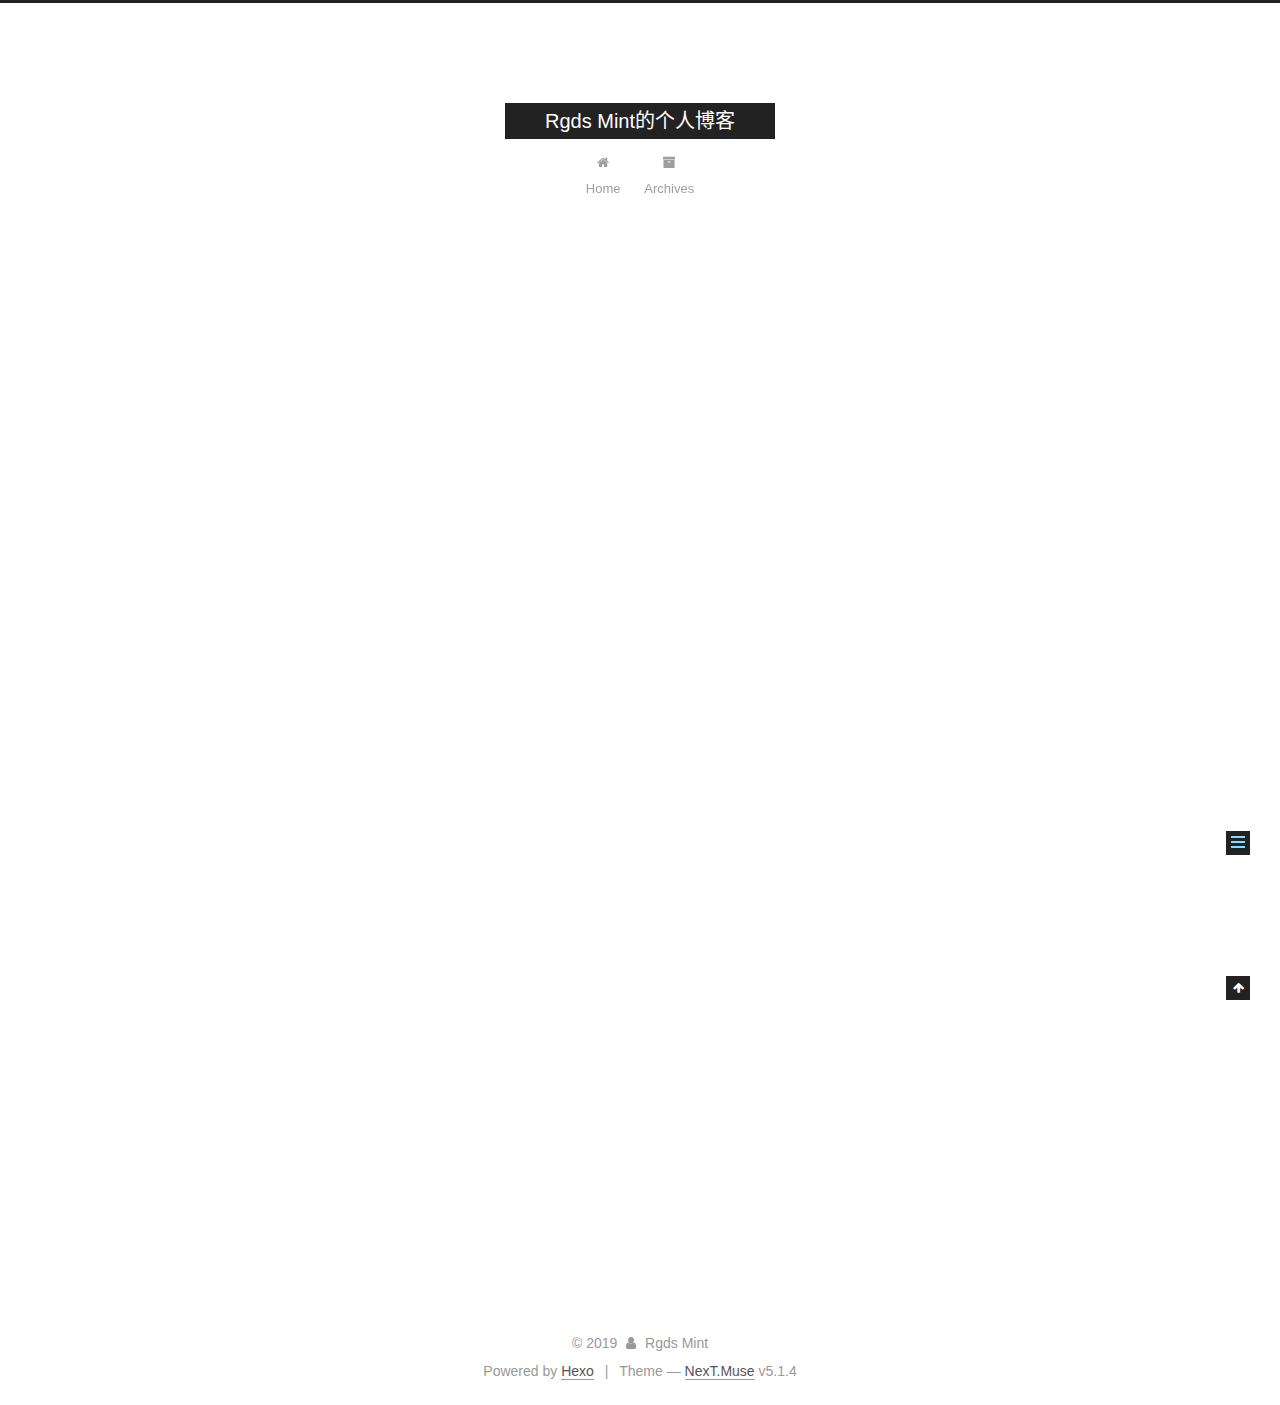
<file: 2019/01/25/hello-world/index.html>
<!DOCTYPE html>



  


<html class="theme-next muse use-motion" lang="zh-CN">
<head><meta name="generator" content="Hexo 3.8.0">
  <meta charset="UTF-8">
<meta http-equiv="X-UA-Compatible" content="IE=edge">
<meta name="viewport" content="width=device-width, initial-scale=1, maximum-scale=1">
<meta name="theme-color" content="#222">









<meta http-equiv="Cache-Control" content="no-transform">
<meta http-equiv="Cache-Control" content="no-siteapp">
















  
  
  <link href="/lib/fancybox/source/jquery.fancybox.css?v=2.1.5" rel="stylesheet" type="text/css">







<link href="/lib/font-awesome/css/font-awesome.min.css?v=4.6.2" rel="stylesheet" type="text/css">

<link href="/css/main.css?v=5.1.4" rel="stylesheet" type="text/css">


  <link rel="apple-touch-icon" sizes="180x180" href="/images/apple-touch-icon-next.png?v=5.1.4">


  <link rel="icon" type="image/png" sizes="32x32" href="/images/favicon-32x32-next.png?v=5.1.4">


  <link rel="icon" type="image/png" sizes="16x16" href="/images/favicon-16x16-next.png?v=5.1.4">


  <link rel="mask-icon" href="/images/logo.svg?v=5.1.4" color="#222">





  <meta name="keywords" content="Hexo, NexT">










<meta name="description" content="Welcome to Hexo! This is your very first post. Check documentation for more info. If you get any problems when using Hexo, you can find the answer in troubleshooting or you can ask me on GitHub. Quick">
<meta property="og:type" content="article">
<meta property="og:title" content="Hello World">
<meta property="og:url" content="https://rgdsmint.github.io/2019/01/25/hello-world/index.html">
<meta property="og:site_name" content="Rgds Mint的个人博客">
<meta property="og:description" content="Welcome to Hexo! This is your very first post. Check documentation for more info. If you get any problems when using Hexo, you can find the answer in troubleshooting or you can ask me on GitHub. Quick">
<meta property="og:locale" content="zh-CN">
<meta property="og:updated_time" content="2019-01-25T14:29:24.315Z">
<meta name="twitter:card" content="summary">
<meta name="twitter:title" content="Hello World">
<meta name="twitter:description" content="Welcome to Hexo! This is your very first post. Check documentation for more info. If you get any problems when using Hexo, you can find the answer in troubleshooting or you can ask me on GitHub. Quick">



<script type="text/javascript" id="hexo.configurations">
  var NexT = window.NexT || {};
  var CONFIG = {
    root: '/',
    scheme: 'Muse',
    version: '5.1.4',
    sidebar: {"position":"left","display":"post","offset":12,"b2t":false,"scrollpercent":false,"onmobile":false},
    fancybox: true,
    tabs: true,
    motion: {"enable":true,"async":false,"transition":{"post_block":"fadeIn","post_header":"slideDownIn","post_body":"slideDownIn","coll_header":"slideLeftIn","sidebar":"slideUpIn"}},
    duoshuo: {
      userId: '0',
      author: 'Author'
    },
    algolia: {
      applicationID: '',
      apiKey: '',
      indexName: '',
      hits: {"per_page":10},
      labels: {"input_placeholder":"Search for Posts","hits_empty":"We didn't find any results for the search: ${query}","hits_stats":"${hits} results found in ${time} ms"}
    }
  };
</script>



  <link rel="canonical" href="https://rgdsmint.github.io/2019/01/25/hello-world/">





  <title>Hello World | Rgds Mint的个人博客</title>
  








</head>

<body itemscope="" itemtype="http://schema.org/WebPage" lang="zh-CN">

  
  
    
  

  <div class="container sidebar-position-left page-post-detail">
    <div class="headband"></div>

    <header id="header" class="header" itemscope="" itemtype="http://schema.org/WPHeader">
      <div class="header-inner"><div class="site-brand-wrapper">
  <div class="site-meta ">
    

    <div class="custom-logo-site-title">
      <a href="/" class="brand" rel="start">
        <span class="logo-line-before"><i></i></span>
        <span class="site-title">Rgds Mint的个人博客</span>
        <span class="logo-line-after"><i></i></span>
      </a>
    </div>
      
        <p class="site-subtitle"></p>
      
  </div>

  <div class="site-nav-toggle">
    <button>
      <span class="btn-bar"></span>
      <span class="btn-bar"></span>
      <span class="btn-bar"></span>
    </button>
  </div>
</div>

<nav class="site-nav">
  

  
    <ul id="menu" class="menu">
      
        
        <li class="menu-item menu-item-home">
          <a href="/" rel="section">
            
              <i class="menu-item-icon fa fa-fw fa-home"></i> <br>
            
            Home
          </a>
        </li>
      
        
        <li class="menu-item menu-item-archives">
          <a href="/archives/" rel="section">
            
              <i class="menu-item-icon fa fa-fw fa-archive"></i> <br>
            
            Archives
          </a>
        </li>
      

      
    </ul>
  

  
</nav>



 </div>
    </header>

    <main id="main" class="main">
      <div class="main-inner">
        <div class="content-wrap">
          <div id="content" class="content">
            

  <div id="posts" class="posts-expand">
    

  

  
  
  

  <article class="post post-type-normal" itemscope="" itemtype="http://schema.org/Article">
  
  
  
  <div class="post-block">
    <link itemprop="mainEntityOfPage" href="https://rgdsmint.github.io/2019/01/25/hello-world/">

    <span hidden itemprop="author" itemscope="" itemtype="http://schema.org/Person">
      <meta itemprop="name" content="Rgds Mint">
      <meta itemprop="description" content="">
      <meta itemprop="image" content="/images/avatar.gif">
    </span>

    <span hidden itemprop="publisher" itemscope="" itemtype="http://schema.org/Organization">
      <meta itemprop="name" content="Rgds Mint的个人博客">
    </span>

    
      <header class="post-header">

        
        
          <h1 class="post-title" itemprop="name headline">Hello World</h1>
        

        <div class="post-meta">
          <span class="post-time">
            
              <span class="post-meta-item-icon">
                <i class="fa fa-calendar-o"></i>
              </span>
              
                <span class="post-meta-item-text">Posted on</span>
              
              <time title="Post created" itemprop="dateCreated datePublished" datetime="2019-01-25T22:29:24+08:00">
                2019-01-25
              </time>
            

            

            
          </span>

          

          
            
          

          
          

          

          

          

        </div>
      </header>
    

    
    
    
    <div class="post-body" itemprop="articleBody">

      
      

      
        <p>Welcome to <a href="https://hexo.io/" target="_blank" rel="noopener">Hexo</a>! This is your very first post. Check <a href="https://hexo.io/docs/" target="_blank" rel="noopener">documentation</a> for more info. If you get any problems when using Hexo, you can find the answer in <a href="https://hexo.io/docs/troubleshooting.html" target="_blank" rel="noopener">troubleshooting</a> or you can ask me on <a href="https://github.com/hexojs/hexo/issues" target="_blank" rel="noopener">GitHub</a>.</p>
<h2 id="Quick-Start"><a href="#Quick-Start" class="headerlink" title="Quick Start"></a>Quick Start</h2><h3 id="Create-a-new-post"><a href="#Create-a-new-post" class="headerlink" title="Create a new post"></a>Create a new post</h3><figure class="highlight bash"><table><tr><td class="gutter"><pre><span class="line">1</span><br></pre></td><td class="code"><pre><span class="line">$ hexo new <span class="string">"My New Post"</span></span><br></pre></td></tr></table></figure>
<p>More info: <a href="https://hexo.io/docs/writing.html" target="_blank" rel="noopener">Writing</a></p>
<h3 id="Run-server"><a href="#Run-server" class="headerlink" title="Run server"></a>Run server</h3><figure class="highlight bash"><table><tr><td class="gutter"><pre><span class="line">1</span><br></pre></td><td class="code"><pre><span class="line">$ hexo server</span><br></pre></td></tr></table></figure>
<p>More info: <a href="https://hexo.io/docs/server.html" target="_blank" rel="noopener">Server</a></p>
<h3 id="Generate-static-files"><a href="#Generate-static-files" class="headerlink" title="Generate static files"></a>Generate static files</h3><figure class="highlight bash"><table><tr><td class="gutter"><pre><span class="line">1</span><br></pre></td><td class="code"><pre><span class="line">$ hexo generate</span><br></pre></td></tr></table></figure>
<p>More info: <a href="https://hexo.io/docs/generating.html" target="_blank" rel="noopener">Generating</a></p>
<h3 id="Deploy-to-remote-sites"><a href="#Deploy-to-remote-sites" class="headerlink" title="Deploy to remote sites"></a>Deploy to remote sites</h3><figure class="highlight bash"><table><tr><td class="gutter"><pre><span class="line">1</span><br></pre></td><td class="code"><pre><span class="line">$ hexo deploy</span><br></pre></td></tr></table></figure>
<p>More info: <a href="https://hexo.io/docs/deployment.html" target="_blank" rel="noopener">Deployment</a></p>

      
    </div>
    
    
    

    

    

    

    <footer class="post-footer">
      

      
      
      

      

      
      
    </footer>
  </div>
  
  
  
  </article>



    <div class="post-spread">
      
    </div>
  </div>


          </div>
          


          

  



        </div>
        
          
  
  <div class="sidebar-toggle">
    <div class="sidebar-toggle-line-wrap">
      <span class="sidebar-toggle-line sidebar-toggle-line-first"></span>
      <span class="sidebar-toggle-line sidebar-toggle-line-middle"></span>
      <span class="sidebar-toggle-line sidebar-toggle-line-last"></span>
    </div>
  </div>

  <aside id="sidebar" class="sidebar">
    
    <div class="sidebar-inner">

      

      
        <ul class="sidebar-nav motion-element">
          <li class="sidebar-nav-toc sidebar-nav-active" data-target="post-toc-wrap">
            Table of Contents
          </li>
          <li class="sidebar-nav-overview" data-target="site-overview-wrap">
            Overview
          </li>
        </ul>
      

      <section class="site-overview-wrap sidebar-panel">
        <div class="site-overview">
          <div class="site-author motion-element" itemprop="author" itemscope="" itemtype="http://schema.org/Person">
            
              <p class="site-author-name" itemprop="name">Rgds Mint</p>
              <p class="site-description motion-element" itemprop="description"></p>
          </div>

          <nav class="site-state motion-element">

            
              <div class="site-state-item site-state-posts">
              
                <a href="/archives/">
              
                  <span class="site-state-item-count">1</span>
                  <span class="site-state-item-name">posts</span>
                </a>
              </div>
            

            

            

          </nav>

          

          

          
          

          
          

          

        </div>
      </section>

      
      <!--noindex-->
        <section class="post-toc-wrap motion-element sidebar-panel sidebar-panel-active">
          <div class="post-toc">

            
              
            

            
              <div class="post-toc-content"><ol class="nav"><li class="nav-item nav-level-2"><a class="nav-link" href="#Quick-Start"><span class="nav-number">1.</span> <span class="nav-text">Quick Start</span></a><ol class="nav-child"><li class="nav-item nav-level-3"><a class="nav-link" href="#Create-a-new-post"><span class="nav-number">1.1.</span> <span class="nav-text">Create a new post</span></a></li><li class="nav-item nav-level-3"><a class="nav-link" href="#Run-server"><span class="nav-number">1.2.</span> <span class="nav-text">Run server</span></a></li><li class="nav-item nav-level-3"><a class="nav-link" href="#Generate-static-files"><span class="nav-number">1.3.</span> <span class="nav-text">Generate static files</span></a></li><li class="nav-item nav-level-3"><a class="nav-link" href="#Deploy-to-remote-sites"><span class="nav-number">1.4.</span> <span class="nav-text">Deploy to remote sites</span></a></li></ol></li></ol></div>
            

          </div>
        </section>
      <!--/noindex-->
      

      

    </div>
  </aside>


        
      </div>
    </main>

    <footer id="footer" class="footer">
      <div class="footer-inner">
        <div class="copyright">&copy; <span itemprop="copyrightYear">2019</span>
  <span class="with-love">
    <i class="fa fa-user"></i>
  </span>
  <span class="author" itemprop="copyrightHolder">Rgds Mint</span>

  
</div>


  <div class="powered-by">Powered by <a class="theme-link" target="_blank" href="https://hexo.io">Hexo</a></div>



  <span class="post-meta-divider">|</span>



  <div class="theme-info">Theme &mdash; <a class="theme-link" target="_blank" href="https://github.com/iissnan/hexo-theme-next">NexT.Muse</a> v5.1.4</div>




        







        
      </div>
    </footer>

    
      <div class="back-to-top">
        <i class="fa fa-arrow-up"></i>
        
      </div>
    

    

  </div>

  

<script type="text/javascript">
  if (Object.prototype.toString.call(window.Promise) !== '[object Function]') {
    window.Promise = null;
  }
</script>









  












  
  
    <script type="text/javascript" src="/lib/jquery/index.js?v=2.1.3"></script>
  

  
  
    <script type="text/javascript" src="/lib/fastclick/lib/fastclick.min.js?v=1.0.6"></script>
  

  
  
    <script type="text/javascript" src="/lib/jquery_lazyload/jquery.lazyload.js?v=1.9.7"></script>
  

  
  
    <script type="text/javascript" src="/lib/velocity/velocity.min.js?v=1.2.1"></script>
  

  
  
    <script type="text/javascript" src="/lib/velocity/velocity.ui.min.js?v=1.2.1"></script>
  

  
  
    <script type="text/javascript" src="/lib/fancybox/source/jquery.fancybox.pack.js?v=2.1.5"></script>
  


  


  <script type="text/javascript" src="/js/src/utils.js?v=5.1.4"></script>

  <script type="text/javascript" src="/js/src/motion.js?v=5.1.4"></script>



  
  

  
  <script type="text/javascript" src="/js/src/scrollspy.js?v=5.1.4"></script>
<script type="text/javascript" src="/js/src/post-details.js?v=5.1.4"></script>



  


  <script type="text/javascript" src="/js/src/bootstrap.js?v=5.1.4"></script>



  


  




	





  





  












  





  

  

  

  
  

  

  

  

</body>
</html>
</file>
<file: css/main.css>
/* normalize.css v3.0.2 | MIT License | git.io/normalize */
html {
  font-family: sans-serif; /* 1 */
  -ms-text-size-adjust: 100%; /* 2 */
  -webkit-text-size-adjust: 100%; /* 2 */
}
body {
  margin: 0;
}
article,
aside,
details,
figcaption,
figure,
footer,
header,
hgroup,
main,
menu,
nav,
section,
summary {
  display: block;
}
audio,
canvas,
progress,
video {
  display: inline-block; /* 1 */
  vertical-align: baseline; /* 2 */
}
audio:not([controls]) {
  display: none;
  height: 0;
}
[hidden],
template {
  display: none;
}
a {
  background-color: transparent;
}
a:active,
a:hover {
  outline: 0;
}
abbr[title] {
  border-bottom: 1px dotted;
}
b,
strong {
  font-weight: bold;
}
dfn {
  font-style: italic;
}
h1 {
  font-size: 2em;
  margin: 0.67em 0;
}
mark {
  background: #ff0;
  color: #000;
}
small {
  font-size: 80%;
}
sub,
sup {
  font-size: 75%;
  line-height: 0;
  position: relative;
  vertical-align: baseline;
}
sup {
  top: -0.5em;
}
sub {
  bottom: -0.25em;
}
img {
  border: 0;
}
svg:not(:root) {
  overflow: hidden;
}
figure {
  margin: 1em 40px;
}
hr {
  -moz-box-sizing: content-box;
  box-sizing: content-box;
  height: 0;
}
pre {
  overflow: auto;
}
code,
kbd,
pre,
samp {
  font-family: monospace, monospace;
  font-size: 1em;
}
button,
input,
optgroup,
select,
textarea {
  color: inherit; /* 1 */
  font: inherit; /* 2 */
  margin: 0; /* 3 */
}
button {
  overflow: visible;
}
button,
select {
  text-transform: none;
}
button,
html input[type="button"],
input[type="reset"],
input[type="submit"] {
  -webkit-appearance: button; /* 2 */
  cursor: pointer; /* 3 */
}
button[disabled],
html input[disabled] {
  cursor: default;
}
button::-moz-focus-inner,
input::-moz-focus-inner {
  border: 0;
  padding: 0;
}
input {
  line-height: normal;
}
input[type="checkbox"],
input[type="radio"] {
  box-sizing: border-box; /* 1 */
  padding: 0; /* 2 */
}
input[type="number"]::-webkit-inner-spin-button,
input[type="number"]::-webkit-outer-spin-button {
  height: auto;
}
input[type="search"] {
  -webkit-appearance: textfield; /* 1 */
  -moz-box-sizing: content-box;
  -webkit-box-sizing: content-box; /* 2 */
  box-sizing: content-box;
}
input[type="search"]::-webkit-search-cancel-button,
input[type="search"]::-webkit-search-decoration {
  -webkit-appearance: none;
}
fieldset {
  border: 1px solid #c0c0c0;
  margin: 0 2px;
  padding: 0.35em 0.625em 0.75em;
}
legend {
  border: 0; /* 1 */
  padding: 0; /* 2 */
}
textarea {
  overflow: auto;
}
optgroup {
  font-weight: bold;
}
table {
  border-collapse: collapse;
  border-spacing: 0;
}
td,
th {
  padding: 0;
}
::selection {
  background: #262a30;
  color: #fff;
}
body {
  position: relative;
  font-family: 'Lato', "PingFang SC", "Microsoft YaHei", sans-serif;
  font-size: 14px;
  line-height: 2;
  color: #555;
  background: #fff;
}
@media (max-width: 767px) {
  body {
    padding-right: 0 !important;
  }
}
@media (min-width: 768px) and (max-width: 991px) {
  body {
    padding-right: 0 !important;
  }
}
@media (min-width: 1600px) {
  body {
    font-size: 16px;
  }
}
h1,
h2,
h3,
h4,
h5,
h6 {
  margin: 0;
  padding: 0;
  font-weight: bold;
  line-height: 1.5;
  font-family: 'Lato', "PingFang SC", "Microsoft YaHei", sans-serif;
}
h2,
h3,
h4,
h5,
h6 {
  margin: 20px 0 15px;
}
h1 {
  font-size: 22px;
}
@media (max-width: 767px) {
  h1 {
    font-size: 18px;
  }
}
h2 {
  font-size: 20px;
}
@media (max-width: 767px) {
  h2 {
    font-size: 16px;
  }
}
h3 {
  font-size: 18px;
}
@media (max-width: 767px) {
  h3 {
    font-size: 14px;
  }
}
h4 {
  font-size: 16px;
}
@media (max-width: 767px) {
  h4 {
    font-size: 12px;
  }
}
h5 {
  font-size: 14px;
}
@media (max-width: 767px) {
  h5 {
    font-size: 10px;
  }
}
h6 {
  font-size: 12px;
}
@media (max-width: 767px) {
  h6 {
    font-size: 8px;
  }
}
p {
  margin: 0 0 20px 0;
}
a {
  color: #555;
  text-decoration: none;
  outline: none;
  border-bottom: 1px solid #999;
  word-wrap: break-word;
}
a:hover {
  color: #222;
  border-bottom-color: #222;
}
blockquote {
  margin: 0;
  padding: 0;
}
img {
  display: block;
  margin: auto;
  max-width: 100%;
  height: auto;
}
hr {
  margin: 40px 0;
  height: 3px;
  border: none;
  background-color: #ddd;
  background-image: repeating-linear-gradient(-45deg, #fff, #fff 4px, transparent 4px, transparent 8px);
}
blockquote {
  padding: 0 15px;
  color: #666;
  border-left: 4px solid #ddd;
}
blockquote cite::before {
  content: "-";
  padding: 0 5px;
}
dt {
  font-weight: 700;
}
dd {
  margin: 0;
  padding: 0;
}
kbd {
  border: 1px solid #ccc;
  border-radius: 0.2em;
  box-shadow: 0.1em 0.1em 0.2em rgba(0,0,0,0.1);
  background-color: #f9f9f9;
  font-family: inherit;
  background-image: -webkit-linear-gradient(top, #eee, #fff, #eee);
  padding: 0.1em 0.3em;
  white-space: nowrap;
}
.text-left {
  text-align: left;
}
.text-center {
  text-align: center;
}
.text-right {
  text-align: right;
}
.text-justify {
  text-align: justify;
}
.text-nowrap {
  white-space: nowrap;
}
.text-lowercase {
  text-transform: lowercase;
}
.text-uppercase {
  text-transform: uppercase;
}
.text-capitalize {
  text-transform: capitalize;
}
.center-block {
  display: block;
  margin-left: auto;
  margin-right: auto;
}
.clearfix:before,
.clearfix:after {
  content: " ";
  display: table;
}
.clearfix:after {
  clear: both;
}
.pullquote {
  width: 45%;
}
.pullquote.left {
  float: left;
  margin-left: 5px;
  margin-right: 10px;
}
.pullquote.right {
  float: right;
  margin-left: 10px;
  margin-right: 5px;
}
.affix.affix.affix {
  position: fixed;
}
.translation {
  margin-top: -20px;
  font-size: 14px;
  color: #999;
}
.scrollbar-measure {
  width: 100px;
  height: 100px;
  overflow: scroll;
  position: absolute;
  top: -9999px;
}
.use-motion .motion-element {
  opacity: 0;
}
table {
  margin: 20px 0;
  width: 100%;
  border-collapse: collapse;
  border-spacing: 0;
  border: 1px solid #ddd;
  font-size: 14px;
  table-layout: fixed;
  word-wrap: break-all;
}
table>tbody>tr:nth-of-type(odd) {
  background-color: #f9f9f9;
}
table>tbody>tr:hover {
  background-color: #f5f5f5;
}
caption,
th,
td {
  padding: 8px;
  text-align: left;
  vertical-align: middle;
  font-weight: normal;
}
th,
td {
  border-bottom: 3px solid #ddd;
  border-right: 1px solid #eee;
}
th {
  padding-bottom: 10px;
  font-weight: 700;
}
td {
  border-bottom-width: 1px;
}
html,
body {
  height: 100%;
}
.container {
  position: relative;
  min-height: 100%;
}
.header-inner {
  margin: 0 auto;
  padding: 100px 0 70px;
  width: 700px;
}
@media (min-width: 1600px) {
  .container .header-inner {
    width: 900px;
  }
}
.main {
  padding-bottom: 150px;
}
.main-inner {
  margin: 0 auto;
  width: 700px;
}
@media (min-width: 1600px) {
  .container .main-inner {
    width: 900px;
  }
}
.footer {
  position: absolute;
  left: 0;
  bottom: 0;
  width: 100%;
  min-height: 50px;
}
.footer-inner {
  box-sizing: border-box;
  margin: 20px auto;
  width: 700px;
}
@media (min-width: 1600px) {
  .container .footer-inner {
    width: 900px;
  }
}
pre,
.highlight {
  overflow: auto;
  margin: 20px 0;
  padding: 0;
  font-size: 13px;
  color: #4d4d4c;
  background: #f7f7f7;
  line-height: 1.6;
}
pre,
code {
  font-family: consolas, Menlo, "PingFang SC", "Microsoft YaHei", monospace;
}
code {
  padding: 2px 4px;
  word-wrap: break-word;
  color: #555;
  background: #eee;
  border-radius: 3px;
  font-size: 13px;
}
pre {
  padding: 10px;
}
pre code {
  padding: 0;
  color: #4d4d4c;
  background: none;
  text-shadow: none;
}
.highlight {
  border-radius: 1px;
}
.highlight pre {
  border: none;
  margin: 0;
  padding: 10px 0;
}
.highlight table {
  margin: 0;
  width: auto;
  border: none;
}
.highlight td {
  border: none;
  padding: 0;
}
.highlight figcaption {
  font-size: 1em;
  color: #4d4d4c;
  line-height: 1em;
  margin-bottom: 1em;
}
.highlight figcaption:before,
.highlight figcaption:after {
  content: " ";
  display: table;
}
.highlight figcaption:after {
  clear: both;
}
.highlight figcaption a {
  float: right;
  color: #4d4d4c;
}
.highlight figcaption a:hover {
  border-bottom-color: #4d4d4c;
}
.highlight .gutter pre {
  padding-left: 10px;
  padding-right: 10px;
  color: #869194;
  text-align: right;
  background-color: #eff2f3;
}
.highlight .code pre {
  width: 100%;
  padding-left: 10px;
  padding-right: 10px;
  background-color: #f7f7f7;
}
.highlight .line {
  height: 20px;
}
.gutter {
  -webkit-user-select: none;
  -moz-user-select: none;
  -ms-user-select: none;
  user-select: none;
}
.gist table {
  width: auto;
}
.gist table td {
  border: none;
}
pre .deletion {
  background: #fdd;
}
pre .addition {
  background: #dfd;
}
pre .meta {
  color: #8959a8;
}
pre .comment {
  color: #8e908c;
}
pre .variable,
pre .attribute,
pre .tag,
pre .regexp,
pre .ruby .constant,
pre .xml .tag .title,
pre .xml .pi,
pre .xml .doctype,
pre .html .doctype,
pre .css .id,
pre .css .class,
pre .css .pseudo {
  color: #c82829;
}
pre .number,
pre .preprocessor,
pre .built_in,
pre .literal,
pre .params,
pre .constant,
pre .command {
  color: #f5871f;
}
pre .ruby .class .title,
pre .css .rules .attribute,
pre .string,
pre .value,
pre .inheritance,
pre .header,
pre .ruby .symbol,
pre .xml .cdata,
pre .special,
pre .number,
pre .formula {
  color: #718c00;
}
pre .title,
pre .css .hexcolor {
  color: #3e999f;
}
pre .function,
pre .python .decorator,
pre .python .title,
pre .ruby .function .title,
pre .ruby .title .keyword,
pre .perl .sub,
pre .javascript .title,
pre .coffeescript .title {
  color: #4271ae;
}
pre .keyword,
pre .javascript .function {
  color: #8959a8;
}
.full-image.full-image.full-image.full-image {
  border: none;
  max-width: 100%;
  width: auto;
  margin: 20px auto 25px;
}
@media (min-width: 992px) {
  .full-image.full-image.full-image.full-image {
    max-width: none;
    width: 110%;
    margin: 25px -5%;
  }
}
.blockquote-center,
.page-home .post-type-quote blockquote,
.page-post-detail .post-type-quote blockquote {
  position: relative;
  margin: 40px 0;
  padding: 0;
  border-left: none;
  text-align: center;
}
.blockquote-center::before,
.page-home .post-type-quote blockquote::before,
.page-post-detail .post-type-quote blockquote::before,
.blockquote-center::after,
.page-home .post-type-quote blockquote::after,
.page-post-detail .post-type-quote blockquote::after {
  position: absolute;
  content: ' ';
  display: block;
  width: 100%;
  height: 24px;
  opacity: 0.2;
  background-repeat: no-repeat;
  background-position: 0 -6px;
  background-size: 22px 22px;
}
.blockquote-center::before,
.page-home .post-type-quote blockquote::before,
.page-post-detail .post-type-quote blockquote::before {
  top: -20px;
  background-image: url("../images/quote-l.svg");
  border-top: 1px solid #ccc;
}
.blockquote-center::after,
.page-home .post-type-quote blockquote::after,
.page-post-detail .post-type-quote blockquote::after {
  bottom: -20px;
  background-image: url("../images/quote-r.svg");
  border-bottom: 1px solid #ccc;
  background-position: 100% 8px;
}
.blockquote-center p,
.page-home .post-type-quote blockquote p,
.page-post-detail .post-type-quote blockquote p,
.blockquote-center div,
.page-home .post-type-quote blockquote div,
.page-post-detail .post-type-quote blockquote div {
  text-align: center;
}
.post .post-body .group-picture img {
  box-sizing: border-box;
  padding: 0 3px;
  border: none;
}
.post .group-picture-row {
  overflow: hidden;
  margin-top: 6px;
}
.post .group-picture-row:first-child {
  margin-top: 0;
}
.post .group-picture-column {
  float: left;
}
.page-post-detail .post-body .group-picture-column {
  float: none;
  margin-top: 10px;
  width: auto !important;
}
.page-post-detail .post-body .group-picture-column img {
  margin: 0 auto;
}
.page-archive .group-picture-container {
  overflow: hidden;
}
.page-archive .group-picture-row {
  float: left;
}
.page-archive .group-picture-row:first-child {
  margin-top: 6px;
}
.page-archive .group-picture-column {
  max-width: 150px;
  max-height: 150px;
}
.post-body .note {
  position: relative;
  padding: 15px;
  margin-bottom: 20px;
  border: 1px solid #eee;
  border-left-width: 5px;
  border-radius: 3px;
}
.post-body .note h2,
.post-body .note h3,
.post-body .note h4,
.post-body .note h5,
.post-body .note h6 {
  margin-top: 0;
  margin-bottom: 0;
  border-bottom: initial;
  padding-top: 0 !important;
}
.post-body .note p:first-child,
.post-body .note ul:first-child,
.post-body .note ol:first-child,
.post-body .note table:first-child,
.post-body .note pre:first-child,
.post-body .note blockquote:first-child {
  margin-top: 0;
}
.post-body .note p:last-child,
.post-body .note ul:last-child,
.post-body .note ol:last-child,
.post-body .note table:last-child,
.post-body .note pre:last-child,
.post-body .note blockquote:last-child {
  margin-bottom: 0;
}
.post-body .note.default {
  border-left-color: #777;
}
.post-body .note.default h2,
.post-body .note.default h3,
.post-body .note.default h4,
.post-body .note.default h5,
.post-body .note.default h6 {
  color: #777;
}
.post-body .note.primary {
  border-left-color: #6f42c1;
}
.post-body .note.primary h2,
.post-body .note.primary h3,
.post-body .note.primary h4,
.post-body .note.primary h5,
.post-body .note.primary h6 {
  color: #6f42c1;
}
.post-body .note.info {
  border-left-color: #428bca;
}
.post-body .note.info h2,
.post-body .note.info h3,
.post-body .note.info h4,
.post-body .note.info h5,
.post-body .note.info h6 {
  color: #428bca;
}
.post-body .note.success {
  border-left-color: #5cb85c;
}
.post-body .note.success h2,
.post-body .note.success h3,
.post-body .note.success h4,
.post-body .note.success h5,
.post-body .note.success h6 {
  color: #5cb85c;
}
.post-body .note.warning {
  border-left-color: #f0ad4e;
}
.post-body .note.warning h2,
.post-body .note.warning h3,
.post-body .note.warning h4,
.post-body .note.warning h5,
.post-body .note.warning h6 {
  color: #f0ad4e;
}
.post-body .note.danger {
  border-left-color: #d9534f;
}
.post-body .note.danger h2,
.post-body .note.danger h3,
.post-body .note.danger h4,
.post-body .note.danger h5,
.post-body .note.danger h6 {
  color: #d9534f;
}
.post-body .label {
  display: inline;
  padding: 0 2px;
  white-space: nowrap;
}
.post-body .label.default {
  background-color: #f0f0f0;
}
.post-body .label.primary {
  background-color: #efe6f7;
}
.post-body .label.info {
  background-color: #e5f2f8;
}
.post-body .label.success {
  background-color: #e7f4e9;
}
.post-body .label.warning {
  background-color: #fcf6e1;
}
.post-body .label.danger {
  background-color: #fae8eb;
}
.post-body .tabs {
  position: relative;
  display: block;
  margin-bottom: 20px;
  padding-top: 10px;
}
.post-body .tabs ul.nav-tabs {
  margin: 0;
  padding: 0;
  display: flex;
  margin-bottom: -1px;
}
@media (max-width: 413px) {
  .post-body .tabs ul.nav-tabs {
    display: block;
    margin-bottom: 5px;
  }
}
.post-body .tabs ul.nav-tabs li.tab {
  list-style-type: none !important;
  margin: 0 0.25em 0 0;
  border-top: 3px solid transparent;
  border-left: 1px solid transparent;
  border-right: 1px solid transparent;
}
@media (max-width: 413px) {
  .post-body .tabs ul.nav-tabs li.tab {
    margin: initial;
    border-top: 1px solid transparent;
    border-left: 3px solid transparent;
    border-right: 1px solid transparent;
    border-bottom: 1px solid transparent;
  }
}
.post-body .tabs ul.nav-tabs li.tab a {
  outline: 0;
  border-bottom: initial;
  display: block;
  line-height: 1.8em;
  padding: 0.25em 0.75em;
  transition-duration: 0.2s;
  transition-timing-function: ease-out;
  transition-delay: 0s;
}
.post-body .tabs ul.nav-tabs li.tab a i {
  width: 1.285714285714286em;
}
.post-body .tabs ul.nav-tabs li.tab.active {
  border-top: 3px solid #fc6423;
  border-left: 1px solid #ddd;
  border-right: 1px solid #ddd;
  background-color: #fff;
}
@media (max-width: 413px) {
  .post-body .tabs ul.nav-tabs li.tab.active {
    border-top: 1px solid #ddd;
    border-left: 3px solid #fc6423;
    border-right: 1px solid #ddd;
    border-bottom: 1px solid #ddd;
  }
}
.post-body .tabs ul.nav-tabs li.tab.active a {
  cursor: default;
  color: #555;
}
.post-body .tabs .tab-content {
  background-color: #fff;
}
.post-body .tabs .tab-content .tab-pane {
  border: 1px solid #ddd;
  padding: 20px 20px 0 20px;
}
.post-body .tabs .tab-content .tab-pane:not(.active) {
  display: none !important;
}
.post-body .tabs .tab-content .tab-pane.active {
  display: block !important;
}
.btn {
  display: inline-block;
  padding: 0 20px;
  font-size: 14px;
  color: #fff;
  background: #222;
  border: 2px solid #222;
  text-decoration: none;
  border-radius: 0;
  transition-property: background-color;
  transition-duration: 0.2s;
  transition-timing-function: ease-in-out;
  transition-delay: 0s;
  line-height: 2;
}
.btn:hover {
  border-color: #222;
  color: #222;
  background: #fff;
}
.btn +.btn {
  margin: 0 0 8px 8px;
}
.btn .fa-fw {
  width: 1.285714285714286em;
  text-align: left;
}
.btn-bar {
  display: block;
  width: 22px;
  height: 2px;
  background: #555;
  border-radius: 1px;
}
.btn-bar+.btn-bar {
  margin-top: 4px;
}
.pagination {
  margin: 120px 0 40px;
  text-align: center;
  border-top: 1px solid #eee;
}
.page-number-basic,
.pagination .prev,
.pagination .next,
.pagination .page-number,
.pagination .space {
  display: inline-block;
  position: relative;
  top: -1px;
  margin: 0 10px;
  padding: 0 11px;
}
@media (max-width: 767px) {
  .page-number-basic,
  .pagination .prev,
  .pagination .next,
  .pagination .page-number,
  .pagination .space {
    margin: 0 5px;
  }
}
.pagination .prev,
.pagination .next,
.pagination .page-number {
  border-bottom: 0;
  border-top: 1px solid #eee;
  transition-property: border-color;
  transition-duration: 0.2s;
  transition-timing-function: ease-in-out;
  transition-delay: 0s;
}
.pagination .prev:hover,
.pagination .next:hover,
.pagination .page-number:hover {
  border-top-color: #222;
}
.pagination .space {
  padding: 0;
  margin: 0;
}
.pagination .prev {
  margin-left: 0;
}
.pagination .next {
  margin-right: 0;
}
.pagination .page-number.current {
  color: #fff;
  background: #ccc;
  border-top-color: #ccc;
}
@media (max-width: 767px) {
  .pagination {
    border-top: none;
  }
  .pagination .prev,
  .pagination .next,
  .pagination .page-number {
    margin-bottom: 10px;
    border-top: 0;
    border-bottom: 1px solid #eee;
    padding: 0 10px;
  }
  .pagination .prev:hover,
  .pagination .next:hover,
  .pagination .page-number:hover {
    border-bottom-color: #222;
  }
}
.comments {
  margin: 60px 20px 0;
}
.tag-cloud {
  text-align: center;
}
.tag-cloud a {
  display: inline-block;
  margin: 10px;
}
.back-to-top {
  box-sizing: border-box;
  position: fixed;
  bottom: -100px;
  right: 30px;
  z-index: 1050;
  padding: 0 6px;
  width: 24px;
  background: #222;
  font-size: 12px;
  opacity: 1;
  color: #fff;
  cursor: pointer;
  text-align: center;
  -webkit-transform: translateZ(0);
  transition-property: bottom;
  transition-duration: 0.2s;
  transition-timing-function: ease-in-out;
  transition-delay: 0s;
}
@media (min-width: 768px) and (max-width: 991px) {
  .back-to-top {
    display: none !important;
  }
}
@media (max-width: 767px) {
  .back-to-top {
    display: none !important;
  }
}
.back-to-top.back-to-top-on {
  bottom: 19px;
}
.header {
  background: transparent;
}
.header-inner {
  position: relative;
}
.headband {
  height: 3px;
  background: #222;
}
.site-meta {
  margin: 0;
  text-align: center;
}
@media (max-width: 767px) {
  .site-meta {
    text-align: center;
  }
}
.brand {
  position: relative;
  display: inline-block;
  padding: 0 40px;
  color: #fff;
  background: #222;
  border-bottom: none;
}
.brand:hover {
  color: #fff;
}
.logo {
  display: inline-block;
  margin-right: 5px;
  line-height: 36px;
  vertical-align: top;
}
.site-title {
  display: inline-block;
  vertical-align: top;
  line-height: 36px;
  font-size: 20px;
  font-weight: normal;
  font-family: 'Lato', "PingFang SC", "Microsoft YaHei", sans-serif;
}
.site-subtitle {
  margin-top: 10px;
  font-size: 13px;
  color: #999;
}
.use-motion .brand {
  opacity: 0;
}
.use-motion .logo,
.use-motion .site-title,
.use-motion .site-subtitle {
  opacity: 0;
  position: relative;
  top: -10px;
}
.site-nav-toggle {
  display: none;
  position: absolute;
  top: 10px;
  left: 10px;
}
@media (max-width: 767px) {
  .site-nav-toggle {
    display: block;
  }
}
.site-nav-toggle button {
  margin-top: 2px;
  padding: 9px 10px;
  background: transparent;
  border: none;
}
@media (max-width: 767px) {
  .site-nav {
    display: none;
    margin: 0 -10px;
    padding: 0 10px;
    clear: both;
    border-top: 1px solid #ddd;
  }
}
@media (min-width: 768px) and (max-width: 991px) {
  .site-nav {
    display: block !important;
  }
}
@media (min-width: 992px) {
  .site-nav {
    display: block !important;
  }
}
.menu {
  margin-top: 20px;
  padding-left: 0;
  text-align: center;
}
.menu .menu-item {
  display: inline-block;
  margin: 0 10px;
  list-style: none;
}
@media screen and (max-width: 767px) {
  .menu .menu-item {
    margin-top: 10px;
  }
}
.menu .menu-item a {
  display: block;
  font-size: 13px;
  line-height: inherit;
  border-bottom: 1px solid transparent;
  transition-property: border-color;
  transition-duration: 0.2s;
  transition-timing-function: ease-in-out;
  transition-delay: 0s;
}
.menu .menu-item a:hover {
  border-bottom-color: #222;
}
.menu .menu-item .fa {
  margin-right: 5px;
}
.use-motion .menu-item {
  opacity: 0;
}
.post-body {
  font-family: 'Lato', "PingFang SC", "Microsoft YaHei", sans-serif;
}
@media (max-width: 767px) {
  .post-body {
    word-break: break-word;
  }
}
.post-body .fancybox img {
  display: block !important;
  margin: 0 auto;
  cursor: pointer;
  cursor: zoom-in;
  cursor: -webkit-zoom-in;
}
.post-body .image-caption,
.post-body .figure .caption {
  margin: -20px auto 15px;
  text-align: center;
  font-size: 14px;
  color: #999;
  font-weight: bold;
  line-height: 1;
}
.post-sticky-flag {
  display: inline-block;
  font-size: 16px;
  -ms-transform: rotate(30deg);
  -webkit-transform: rotate(30deg);
  -moz-transform: rotate(30deg);
  -ms-transform: rotate(30deg);
  -o-transform: rotate(30deg);
  transform: rotate(30deg);
}
.use-motion .post-block,
.use-motion .pagination,
.use-motion .comments {
  opacity: 0;
}
.use-motion .post-header {
  opacity: 0;
}
.use-motion .post-body {
  opacity: 0;
}
.use-motion .collection-title {
  opacity: 0;
}
.posts-expand {
  padding-top: 40px;
}
@media (max-width: 767px) {
  .posts-expand {
    margin: 0 20px;
  }
  .post-body pre .gutter pre {
    padding-right: 10px;
  }
  .post-body .highlight {
    margin-left: 0px;
    margin-right: 0px;
    padding: 0;
  }
  .post-body .highlight .gutter pre {
    padding-right: 10px;
  }
}
@media (min-width: 992px) {
  .posts-expand .post-body {
    text-align: justify;
  }
}
.posts-expand .post-body h2,
.posts-expand .post-body h3,
.posts-expand .post-body h4,
.posts-expand .post-body h5,
.posts-expand .post-body h6 {
  padding-top: 10px;
}
.posts-expand .post-body h2 .header-anchor,
.posts-expand .post-body h3 .header-anchor,
.posts-expand .post-body h4 .header-anchor,
.posts-expand .post-body h5 .header-anchor,
.posts-expand .post-body h6 .header-anchor {
  float: right;
  margin-left: 10px;
  color: #ccc;
  border-bottom-style: none;
  visibility: hidden;
}
.posts-expand .post-body h2 .header-anchor:hover,
.posts-expand .post-body h3 .header-anchor:hover,
.posts-expand .post-body h4 .header-anchor:hover,
.posts-expand .post-body h5 .header-anchor:hover,
.posts-expand .post-body h6 .header-anchor:hover {
  color: inherit;
}
.posts-expand .post-body h2:hover .header-anchor,
.posts-expand .post-body h3:hover .header-anchor,
.posts-expand .post-body h4:hover .header-anchor,
.posts-expand .post-body h5:hover .header-anchor,
.posts-expand .post-body h6:hover .header-anchor {
  visibility: visible;
}
.posts-expand .post-body ul li {
  list-style: circle;
}
.posts-expand .post-body img {
  box-sizing: border-box;
  margin: auto;
  padding: 3px;
  border: 1px solid #ddd;
}
.posts-expand .post-body .fancybox img {
  margin: 0 auto 25px;
}
@media (max-width: 767px) {
  .posts-collapse {
    margin: 0 20px;
  }
  .posts-collapse .post-title,
  .posts-collapse .post-meta {
    display: block;
    width: auto;
    text-align: left;
  }
}
.posts-collapse {
  position: relative;
  z-index: 1010;
  margin-left: 55px;
}
.posts-collapse::after {
  content: " ";
  position: absolute;
  top: 20px;
  left: 0;
  margin-left: -2px;
  width: 4px;
  height: 100%;
  background: #f5f5f5;
  z-index: -1;
}
@media (max-width: 767px) {
  .posts-collapse {
    margin: 0 20px;
  }
}
.posts-collapse .collection-title {
  position: relative;
  margin: 60px 0;
}
.posts-collapse .collection-title h1,
.posts-collapse .collection-title h2 {
  margin-left: 20px;
}
.posts-collapse .collection-title small {
  color: #bbb;
  margin-left: 5px;
}
.posts-collapse .collection-title::before {
  content: " ";
  position: absolute;
  left: 0;
  top: 50%;
  margin-left: -4px;
  margin-top: -4px;
  width: 8px;
  height: 8px;
  background: #bbb;
  border-radius: 50%;
}
.posts-collapse .post {
  margin: 30px 0;
}
.posts-collapse .post-header {
  position: relative;
  transition-duration: 0.2s;
  transition-timing-function: ease-in-out;
  transition-delay: 0s;
  transition-property: border;
  border-bottom: 1px dashed #ccc;
}
.posts-collapse .post-header::before {
  content: " ";
  position: absolute;
  left: 0;
  top: 12px;
  width: 6px;
  height: 6px;
  margin-left: -4px;
  background: #bbb;
  border-radius: 50%;
  border: 1px solid #fff;
  transition-duration: 0.2s;
  transition-timing-function: ease-in-out;
  transition-delay: 0s;
  transition-property: background;
}
.posts-collapse .post-header:hover {
  border-bottom-color: #666;
}
.posts-collapse .post-header:hover::before {
  background: #222;
}
.posts-collapse .post-meta {
  position: absolute;
  font-size: 12px;
  left: 20px;
  top: 5px;
}
.posts-collapse .post-comments-count {
  display: none;
}
.posts-collapse .post-title {
  margin-left: 60px;
  font-size: 16px;
  font-weight: normal;
  line-height: inherit;
}
.posts-collapse .post-title::after {
  margin-left: 3px;
  opacity: 0.6;
}
.posts-collapse .post-title a {
  color: #666;
  border-bottom: none;
}
.page-home .post-type-quote .post-header,
.page-post-detail .post-type-quote .post-header,
.page-home .post-type-quote .post-tags,
.page-post-detail .post-type-quote .post-tags {
  display: none;
}
.posts-expand .post-title {
  text-align: center;
  word-break: break-word;
  font-weight: 400;
}
.posts-expand .post-title-link {
  display: inline-block;
  position: relative;
  color: #555;
  border-bottom: none;
  line-height: 1.2;
  vertical-align: top;
}
.posts-expand .post-title-link::before {
  content: "";
  position: absolute;
  width: 100%;
  height: 2px;
  bottom: 0;
  left: 0;
  background-color: #000;
  visibility: hidden;
  -webkit-transform: scaleX(0);
  -moz-transform: scaleX(0);
  -ms-transform: scaleX(0);
  -o-transform: scaleX(0);
  transform: scaleX(0);
  transition-duration: 0.2s;
  transition-timing-function: ease-in-out;
  transition-delay: 0s;
}
.posts-expand .post-title-link:hover::before {
  visibility: visible;
  -webkit-transform: scaleX(1);
  -moz-transform: scaleX(1);
  -ms-transform: scaleX(1);
  -o-transform: scaleX(1);
  transform: scaleX(1);
}
.posts-expand .post-title-link .fa {
  font-size: 16px;
}
.posts-expand .post-meta {
  margin: 3px 0 60px 0;
  color: #999;
  font-family: 'Lato', "PingFang SC", "Microsoft YaHei", sans-serif;
  font-size: 12px;
  text-align: center;
}
.posts-expand .post-meta .post-category-list {
  display: inline-block;
  margin: 0;
  padding: 3px;
}
.posts-expand .post-meta .post-category-list-link {
  color: #999;
}
.posts-expand .post-meta .post-description {
  font-size: 14px;
  margin-top: 2px;
}
.post-meta-divider {
  margin: 0 0.5em;
}
.post-meta-item-icon {
  margin-right: 3px;
}
@media (min-width: 768px) and (max-width: 991px) {
  .post-meta-item-icon {
    display: inline-block;
  }
}
@media (max-width: 767px) {
  .post-meta-item-icon {
    display: inline-block;
  }
}
@media (min-width: 768px) and (max-width: 991px) {
  .post-meta-item-text {
    display: none;
  }
}
@media (max-width: 767px) {
  .post-meta-item-text {
    display: none;
  }
}
@media (max-width: 767px) {
  .posts-expand .post-comments-count {
    display: none;
  }
}
.post-button {
  margin-top: 40px;
}
.posts-expand .post-tags {
  margin-top: 40px;
  text-align: center;
}
.posts-expand .post-tags a {
  display: inline-block;
  margin-right: 10px;
  font-size: 13px;
}
.post-nav {
  display: table;
  margin-top: 15px;
  width: 100%;
  border-top: 1px solid #eee;
}
.post-nav-divider {
  display: table-cell;
  width: 10%;
}
.post-nav-item {
  display: table-cell;
  padding: 10px 0 0 0;
  width: 45%;
  vertical-align: top;
}
.post-nav-item a {
  position: relative;
  display: block;
  line-height: 25px;
  font-size: 14px;
  color: #555;
  border-bottom: none;
}
.post-nav-item a:hover {
  color: #222;
  border-bottom: none;
}
.post-nav-item a:active {
  top: 2px;
}
.post-nav-item .fa {
  position: absolute;
  top: 8px;
  left: 0;
  font-size: 12px;
}
.post-nav-next a {
  padding-left: 15px;
}
.post-nav-prev {
  text-align: right;
}
.post-nav-prev a {
  padding-right: 15px;
}
.post-nav-prev .fa {
  right: 0;
  left: auto;
}
.posts-expand .post-eof {
  display: block;
  margin: 80px auto 60px;
  width: 8%;
  height: 1px;
  background: #ccc;
  text-align: center;
}
.post:last-child .post-eof.post-eof.post-eof {
  display: none;
}
.post-gallery {
  display: table;
  table-layout: fixed;
  width: 100%;
  border-collapse: separate;
}
.post-gallery-row {
  display: table-row;
}
.post-gallery .post-gallery-img {
  display: table-cell;
  text-align: center;
  vertical-align: middle;
  border: none;
}
.post-gallery .post-gallery-img img {
  max-width: 100%;
  max-height: 100%;
  border: none;
}
.fancybox-close,
.fancybox-close:hover {
  border: none;
}
.rtl.post-body p,
.rtl.post-body a,
.rtl.post-body h1,
.rtl.post-body h2,
.rtl.post-body h3,
.rtl.post-body h4,
.rtl.post-body h5,
.rtl.post-body h6,
.rtl.post-body li,
.rtl.post-body ul,
.rtl.post-body ol {
  direction: rtl;
  font-family: UKIJ Ekran;
}
.rtl.post-title {
  font-family: UKIJ Ekran;
}
.sidebar {
  position: fixed;
  right: 0;
  top: 0;
  bottom: 0;
  width: 0;
  z-index: 1040;
  box-shadow: inset 0 2px 6px #000;
  background: #222;
  -webkit-transform: translateZ(0);
}
.sidebar a {
  color: #999;
  border-bottom-color: #555;
}
.sidebar a:hover {
  color: #eee;
}
@media (min-width: 768px) and (max-width: 991px) {
  .sidebar {
    display: none !important;
  }
}
@media (max-width: 767px) {
  .sidebar {
    display: none !important;
  }
}
.sidebar-inner {
  position: relative;
  padding: 20px 10px;
  color: #999;
  text-align: center;
}
.site-overview-wrap {
  overflow: hidden;
}
.site-overview {
  overflow-y: auto;
  overflow-x: hidden;
}
.sidebar-toggle {
  position: fixed;
  right: 30px;
  bottom: 45px;
  width: 14px;
  height: 14px;
  padding: 5px;
  background: #222;
  line-height: 0;
  z-index: 1050;
  cursor: pointer;
  -webkit-transform: translateZ(0);
}
@media (min-width: 768px) and (max-width: 991px) {
  .sidebar-toggle {
    display: none !important;
  }
}
@media (max-width: 767px) {
  .sidebar-toggle {
    display: none !important;
  }
}
.sidebar-toggle-line {
  position: relative;
  display: inline-block;
  vertical-align: top;
  height: 2px;
  width: 100%;
  background: #fff;
  margin-top: 3px;
}
.sidebar-toggle-line:first-child {
  margin-top: 0;
}
.site-author-image {
  display: block;
  margin: 0 auto;
  padding: 2px;
  max-width: 96px;
  height: auto;
  border: 2px solid #333;
}
.site-author-name {
  margin: 5px 0 0;
  text-align: center;
  color: #f5f5f5;
  font-weight: normal;
}
.site-description {
  margin-top: 5px;
  text-align: center;
  font-size: 14px;
  color: #999;
}
.site-state {
  overflow: hidden;
  line-height: 1.4;
  white-space: nowrap;
  text-align: center;
}
.site-state-item {
  display: inline-block;
  padding: 0 15px;
  border-left: 1px solid #333;
}
.site-state-item:first-child {
  border-left: none;
}
.site-state-item a {
  border-bottom: none;
}
.site-state-item-count {
  display: block;
  text-align: center;
  color: inherit;
  font-weight: 600;
  font-size: 18px;
}
.site-state-item-name {
  font-size: 13px;
  color: inherit;
}
.feed-link {
  margin-top: 20px;
}
.feed-link a {
  display: inline-block;
  padding: 0 15px;
  color: #fc6423;
  border: 1px solid #fc6423;
  border-radius: 4px;
}
.feed-link a i {
  color: #fc6423;
  font-size: 14px;
}
.feed-link a:hover {
  color: #fff;
  background: #fc6423;
}
.feed-link a:hover i {
  color: #fff;
}
.links-of-author {
  margin-top: 20px;
}
.links-of-author a {
  display: inline-block;
  vertical-align: middle;
  margin-right: 10px;
  margin-bottom: 10px;
  border-bottom-color: #555;
  font-size: 13px;
}
.links-of-author a:before {
  display: inline-block;
  vertical-align: middle;
  margin-right: 3px;
  content: " ";
  width: 4px;
  height: 4px;
  border-radius: 50%;
  background: #afa603;
}
.links-of-blogroll {
  font-size: 13px;
}
.links-of-blogroll-title {
  margin-top: 20px;
  font-size: 14px;
  font-weight: 600;
}
.links-of-blogroll-list {
  margin: 0;
  padding: 0;
  list-style: none;
}
.links-of-blogroll-item {
  padding: 2px 10px;
}
.links-of-blogroll-item a {
  max-width: 280px;
  box-sizing: border-box;
  display: inline-block;
  overflow: hidden;
  white-space: nowrap;
  text-overflow: ellipsis;
}
.sidebar-nav {
  margin: 0 0 20px;
  padding-left: 0;
}
.sidebar-nav li {
  display: inline-block;
  cursor: pointer;
  border-bottom: 1px solid transparent;
  font-size: 14px;
  color: #555;
}
.sidebar-nav li:hover {
  color: #f5f5f5;
}
.page-post-detail .sidebar-nav-toc {
  padding: 0 5px;
}
.page-post-detail .sidebar-nav-overview {
  margin-left: 10px;
}
.sidebar-nav .sidebar-nav-active {
  color: #87daff;
  border-bottom-color: #87daff;
}
.sidebar-nav .sidebar-nav-active:hover {
  color: #87daff;
}
.sidebar-panel {
  display: none;
}
.sidebar-panel-active {
  display: block;
}
.post-toc-empty {
  font-size: 14px;
  color: #666;
}
.post-toc-wrap {
  overflow: hidden;
}
.post-toc {
  overflow: auto;
}
.post-toc ol {
  margin: 0;
  padding: 0 2px 5px 10px;
  text-align: left;
  list-style: none;
  font-size: 14px;
}
.post-toc ol > ol {
  padding-left: 0;
}
.post-toc ol a {
  transition-duration: 0.2s;
  transition-timing-function: ease-in-out;
  transition-delay: 0s;
  transition-property: all;
  color: #999;
  border-bottom-color: #555;
}
.post-toc ol a:hover {
  color: #ccc;
  border-bottom-color: #ccc;
}
.post-toc .nav-item {
  overflow: hidden;
  text-overflow: ellipsis;
  text-align: justify;
  white-space: nowrap;
  line-height: 1.8;
}
.post-toc .nav .nav-child {
  display: none;
}
.post-toc .nav .active > .nav-child {
  display: block;
}
.post-toc .nav .active-current > .nav-child {
  display: block;
}
.post-toc .nav .active-current > .nav-child > .nav-item {
  display: block;
}
.post-toc .nav .active > a {
  color: #87daff;
  border-bottom-color: #87daff;
}
.post-toc .nav .active-current > a {
  color: #87daff;
}
.post-toc .nav .active-current > a:hover {
  color: #87daff;
}
.footer {
  font-size: 14px;
  color: #999;
}
.footer img {
  border: none;
}
.footer-inner {
  text-align: center;
}
.with-love {
  display: inline-block;
  margin: 0 5px;
}
.powered-by,
.theme-info {
  display: inline-block;
}
.cc-license {
  margin-top: 10px;
  text-align: center;
}
.cc-license .cc-opacity {
  opacity: 0.7;
  border-bottom: none;
}
.cc-license .cc-opacity:hover {
  opacity: 0.9;
}
.cc-license img {
  display: inline-block;
}
.theme-next #ds-thread #ds-reset {
  color: #555;
}
.theme-next #ds-thread #ds-reset .ds-replybox {
  margin-bottom: 30px;
}
.theme-next #ds-thread #ds-reset .ds-replybox .ds-avatar,
.theme-next #ds-reset .ds-avatar img {
  box-shadow: none;
}
.theme-next #ds-thread #ds-reset .ds-textarea-wrapper {
  border-color: #c7d4e1;
  background: none;
  border-top-right-radius: 3px;
  border-top-left-radius: 3px;
}
.theme-next #ds-thread #ds-reset .ds-textarea-wrapper textarea {
  height: 60px;
}
.theme-next #ds-reset .ds-rounded-top {
  border-radius: 0;
}
.theme-next #ds-thread #ds-reset .ds-post-toolbar {
  box-sizing: border-box;
  border: 1px solid #c7d4e1;
  background: #f6f8fa;
}
.theme-next #ds-thread #ds-reset .ds-post-options {
  height: 40px;
  border: none;
  background: none;
}
.theme-next #ds-thread #ds-reset .ds-toolbar-buttons {
  top: 11px;
}
.theme-next #ds-thread #ds-reset .ds-sync {
  top: 5px;
}
.theme-next #ds-thread #ds-reset .ds-post-button {
  top: 4px;
  right: 5px;
  width: 90px;
  height: 30px;
  border: 1px solid #c5ced7;
  border-radius: 3px;
  background-image: linear-gradient(#fbfbfc, #f5f7f9);
  color: #60676d;
}
.theme-next #ds-thread #ds-reset .ds-post-button:hover {
  background-position: 0 -30px;
  color: #60676d;
}
.theme-next #ds-thread #ds-reset .ds-comments-info {
  padding: 10px 0;
}
.theme-next #ds-thread #ds-reset .ds-sort {
  display: none;
}
.theme-next #ds-thread #ds-reset li.ds-tab a.ds-current {
  border: none;
  background: #f6f8fa;
  color: #60676d;
}
.theme-next #ds-thread #ds-reset li.ds-tab a.ds-current:hover {
  background-color: #e9f0f7;
  color: #60676d;
}
.theme-next #ds-thread #ds-reset li.ds-tab a {
  border-radius: 2px;
  padding: 5px;
}
.theme-next #ds-thread #ds-reset .ds-login-buttons p {
  color: #999;
  line-height: 36px;
}
.theme-next #ds-thread #ds-reset .ds-login-buttons .ds-service-list li {
  height: 28px;
}
.theme-next #ds-thread #ds-reset .ds-service-list a {
  background: none;
  padding: 5px;
  border: 1px solid;
  border-radius: 3px;
  text-align: center;
}
.theme-next #ds-thread #ds-reset .ds-service-list a:hover {
  color: #fff;
  background: #666;
}
.theme-next #ds-thread #ds-reset .ds-service-list .ds-weibo {
  color: #fc9b00;
  border-color: #fc9b00;
}
.theme-next #ds-thread #ds-reset .ds-service-list .ds-weibo:hover {
  background: #fc9b00;
}
.theme-next #ds-thread #ds-reset .ds-service-list .ds-qq {
  color: #60a3ec;
  border-color: #60a3ec;
}
.theme-next #ds-thread #ds-reset .ds-service-list .ds-qq:hover {
  background: #60a3ec;
}
.theme-next #ds-thread #ds-reset .ds-service-list .ds-renren {
  color: #2e7ac4;
  border-color: #2e7ac4;
}
.theme-next #ds-thread #ds-reset .ds-service-list .ds-renren:hover {
  background: #2e7ac4;
}
.theme-next #ds-thread #ds-reset .ds-service-list .ds-douban {
  color: #37994c;
  border-color: #37994c;
}
.theme-next #ds-thread #ds-reset .ds-service-list .ds-douban:hover {
  background: #37994c;
}
.theme-next #ds-thread #ds-reset .ds-service-list .ds-kaixin {
  color: #fef20d;
  border-color: #fef20d;
}
.theme-next #ds-thread #ds-reset .ds-service-list .ds-kaixin:hover {
  background: #fef20d;
}
.theme-next #ds-thread #ds-reset .ds-service-list .ds-netease {
  color: #f00;
  border-color: #f00;
}
.theme-next #ds-thread #ds-reset .ds-service-list .ds-netease:hover {
  background: #f00;
}
.theme-next #ds-thread #ds-reset .ds-service-list .ds-sohu {
  color: #ffcb05;
  border-color: #ffcb05;
}
.theme-next #ds-thread #ds-reset .ds-service-list .ds-sohu:hover {
  background: #ffcb05;
}
.theme-next #ds-thread #ds-reset .ds-service-list .ds-baidu {
  color: #2831e0;
  border-color: #2831e0;
}
.theme-next #ds-thread #ds-reset .ds-service-list .ds-baidu:hover {
  background: #2831e0;
}
.theme-next #ds-thread #ds-reset .ds-service-list .ds-google {
  color: #166bec;
  border-color: #166bec;
}
.theme-next #ds-thread #ds-reset .ds-service-list .ds-google:hover {
  background: #166bec;
}
.theme-next #ds-thread #ds-reset .ds-service-list .ds-weixin {
  color: #00ce0d;
  border-color: #00ce0d;
}
.theme-next #ds-thread #ds-reset .ds-service-list .ds-weixin:hover {
  background: #00ce0d;
}
.theme-next #ds-thread #ds-reset .ds-service-list .ds-more-services {
  border: none;
}
.theme-next #ds-thread #ds-reset .ds-service-list .ds-more-services:hover {
  background: none;
}
.theme-next #ds-reset .duoshuo-ua-admin {
  display: inline-block;
  color: #f00;
}
.theme-next #ds-reset .duoshuo-ua-platform,
.theme-next #ds-reset .duoshuo-ua-browser {
  color: #ccc;
}
.theme-next #ds-reset .duoshuo-ua-platform .fa,
.theme-next #ds-reset .duoshuo-ua-browser .fa {
  display: inline-block;
  margin-right: 3px;
}
.theme-next #ds-reset .duoshuo-ua-separator {
  display: inline-block;
  margin-left: 5px;
}
.theme-next .this_ua {
  background-color: #ccc !important;
  border-radius: 4px;
  padding: 0 5px !important;
  margin: 1px 1px !important;
  border: 1px solid #bbb !important;
  color: #fff;
  display: inline-block !important;
}
.theme-next .this_ua.admin {
  background-color: #d9534f !important;
  border-color: #d9534f !important;
}
.theme-next .this_ua.platform.iOS,
.theme-next .this_ua.platform.Mac,
.theme-next .this_ua.platform.Windows {
  background-color: #39b3d7 !important;
  border-color: #46b8da !important;
}
.theme-next .this_ua.platform.Linux {
  background-color: #3a3a3a !important;
  border-color: #1f1f1f !important;
}
.theme-next .this_ua.platform.Android {
  background-color: #00c47d !important;
  border-color: #01b171 !important;
}
.theme-next .this_ua.browser.Mobile,
.theme-next .this_ua.browser.Chrome {
  background-color: #5cb85c !important;
  border-color: #4cae4c !important;
}
.theme-next .this_ua.browser.Firefox {
  background-color: #f0ad4e !important;
  border-color: #eea236 !important;
}
.theme-next .this_ua.browser.Maxthon,
.theme-next .this_ua.browser.IE {
  background-color: #428bca !important;
  border-color: #357ebd !important;
}
.theme-next .this_ua.browser.baidu,
.theme-next .this_ua.browser.UCBrowser,
.theme-next .this_ua.browser.Opera {
  background-color: #d9534f !important;
  border-color: #d43f3a !important;
}
.theme-next .this_ua.browser.Android,
.theme-next .this_ua.browser.QQBrowser {
  background-color: #78ace9 !important;
  border-color: #4cae4c !important;
}
.post-spread {
  margin-top: 20px;
  text-align: center;
}
.jiathis_style {
  display: inline-block;
}
.jiathis_style a {
  border: none;
}
.fa {
  font-family: FontAwesome !important;
}
.post-spread {
  margin-top: 20px;
  text-align: center;
}
.bdshare-slide-button-box a {
  border: none;
}
.bdsharebuttonbox {
  display: inline-block;
}
.bdsharebuttonbox a {
  border: none;
}
.local-search-pop-overlay {
  position: fixed;
  width: 100%;
  height: 100%;
  top: 0;
  left: 0;
  z-index: 2080;
  background-color: rgba(0,0,0,0.3);
}
.local-search-popup {
  display: none;
  position: fixed;
  top: 10%;
  left: 50%;
  margin-left: -350px;
  width: 700px;
  height: 80%;
  padding: 0;
  background: #fff;
  color: #333;
  z-index: 9999;
  border-radius: 5px;
}
@media (max-width: 767px) {
  .local-search-popup {
    padding: 0;
    top: 0;
    left: 0;
    margin: 0;
    width: 100%;
    height: 100%;
    border-radius: 0;
  }
}
.local-search-popup ul.search-result-list {
  padding: 0;
  margin: 0 5px;
}
.local-search-popup p.search-result {
  border-bottom: 1px dashed #ccc;
  padding: 5px 0;
}
.local-search-popup a.search-result-title {
  font-weight: bold;
  font-size: 16px;
}
.local-search-popup .search-keyword {
  border-bottom: 1px dashed #f00;
  font-weight: bold;
  color: #f00;
}
.local-search-popup .local-search-header {
  padding: 5px;
  height: 36px;
  background: #f5f5f5;
  border-top-left-radius: 5px;
  border-top-right-radius: 5px;
}
.local-search-popup #local-search-result {
  overflow: auto;
  position: relative;
  padding: 5px 25px;
  height: calc(100% - 55px);
}
.local-search-popup .local-search-input-wrapper {
  display: inline-block;
  width: calc(100% - 90px);
  height: 36px;
  line-height: 36px;
  padding: 0 5px;
}
.local-search-popup .local-search-input-wrapper input {
  padding: 8px 0;
  height: 20px;
  display: block;
  width: 100%;
  outline: none;
  border: none;
  background: transparent;
  vertical-align: middle;
}
.local-search-popup .search-icon,
.local-search-popup .popup-btn-close {
  display: inline-block;
  font-size: 18px;
  color: #999;
  height: 36px;
  width: 18px;
  padding-left: 10px;
  padding-right: 10px;
}
.local-search-popup .search-icon {
  float: left;
}
.local-search-popup .popup-btn-close {
  border-left: 1px solid #eee;
  float: right;
  cursor: pointer;
}
.local-search-popup #no-result {
  position: absolute;
  left: 50%;
  top: 50%;
  -webkit-transform: translate(-50%, -50%);
  -webkit-transform: translate(-50%, -50%);
  -moz-transform: translate(-50%, -50%);
  -ms-transform: translate(-50%, -50%);
  -o-transform: translate(-50%, -50%);
  transform: translate(-50%, -50%);
  color: #ccc;
}
.site-uv,
.site-pv,
.page-pv {
  display: inline-block;
}
.site-uv .busuanzi-value,
.site-pv .busuanzi-value,
.page-pv .busuanzi-value {
  margin: 0 5px;
}
.site-uv {
  margin-right: 10px;
}
.site-uv::after {
  content: "|";
  padding-left: 10px;
}
.page-archive .archive-page-counter {
  position: relative;
  top: 3px;
  left: 20px;
}
@media (max-width: 767px) {
  .page-archive .archive-page-counter {
    top: 5px;
  }
}
.page-archive .posts-collapse .archive-move-on {
  position: absolute;
  top: 11px;
  left: 0;
  margin-left: -6px;
  width: 10px;
  height: 10px;
  opacity: 0.5;
  background: #555;
  border: 1px solid #fff;
  border-radius: 50%;
}
.category-all-page .category-all-title {
  text-align: center;
}
.category-all-page .category-all {
  margin-top: 20px;
}
.category-all-page .category-list {
  margin: 0;
  padding: 0;
  list-style: none;
}
.category-all-page .category-list-item {
  margin: 5px 10px;
}
.category-all-page .category-list-count {
  color: #bbb;
}
.category-all-page .category-list-count:before {
  display: inline;
  content: " (";
}
.category-all-page .category-list-count:after {
  display: inline;
  content: ") ";
}
.category-all-page .category-list-child {
  padding-left: 10px;
}
#schedule ul#event-list {
  padding-left: 30px;
}
#schedule ul#event-list hr {
  margin: 20px 0 45px 0 !important;
  background: #222;
}
#schedule ul#event-list hr:after {
  display: inline-block;
  content: 'NOW';
  background: #222;
  color: #fff;
  font-weight: bold;
  text-align: right;
  padding: 0 5px;
}
#schedule ul#event-list li.event {
  margin: 20px 0px;
  background: #f9f9f9;
  padding-left: 10px;
  min-height: 40px;
}
#schedule ul#event-list li.event h2.event-summary {
  margin: 0;
  padding-bottom: 3px;
}
#schedule ul#event-list li.event h2.event-summary:before {
  display: inline-block;
  font-family: FontAwesome;
  font-size: 8px;
  content: '\f111';
  vertical-align: middle;
  margin-right: 25px;
  color: #bbb;
}
#schedule ul#event-list li.event span.event-relative-time {
  display: inline-block;
  font-size: 12px;
  font-weight: 400;
  padding-left: 12px;
  color: #bbb;
}
#schedule ul#event-list li.event span.event-details {
  display: block;
  color: #bbb;
  margin-left: 56px;
  padding-top: 3px;
  padding-bottom: 6px;
  text-indent: -24px;
  line-height: 18px;
}
#schedule ul#event-list li.event span.event-details:before {
  text-indent: 0;
  display: inline-block;
  width: 14px;
  font-family: FontAwesome;
  text-align: center;
  margin-right: 9px;
  color: #bbb;
}
#schedule ul#event-list li.event span.event-details.event-location:before {
  content: '\f041';
}
#schedule ul#event-list li.event span.event-details.event-duration:before {
  content: '\f017';
}
#schedule ul#event-list li.event-past {
  background: #fcfcfc;
}
#schedule ul#event-list li.event-past > * {
  opacity: 0.6;
}
#schedule ul#event-list li.event-past h2.event-summary {
  color: #bbb;
}
#schedule ul#event-list li.event-past h2.event-summary:before {
  color: #dfdfdf;
}
#schedule ul#event-list li.event-now {
  background: #222;
  color: #fff;
  padding: 15px 0 15px 10px;
}
#schedule ul#event-list li.event-now h2.event-summary:before {
  -webkit-transform: scale(1.2);
  -moz-transform: scale(1.2);
  -ms-transform: scale(1.2);
  -o-transform: scale(1.2);
  transform: scale(1.2);
  color: #fff;
  animation: dot-flash 1s alternate infinite ease-in-out;
}
#schedule ul#event-list li.event-now * {
  color: #fff !important;
}
@-moz-keyframes dot-flash {
  from {
    opacity: 1;
    -webkit-transform: scale(1.1);
    -moz-transform: scale(1.1);
    -ms-transform: scale(1.1);
    -o-transform: scale(1.1);
    transform: scale(1.1);
  }
  to {
    opacity: 0;
    -webkit-transform: scale(1);
    -moz-transform: scale(1);
    -ms-transform: scale(1);
    -o-transform: scale(1);
    transform: scale(1);
  }
}
@-webkit-keyframes dot-flash {
  from {
    opacity: 1;
    -webkit-transform: scale(1.1);
    -moz-transform: scale(1.1);
    -ms-transform: scale(1.1);
    -o-transform: scale(1.1);
    transform: scale(1.1);
  }
  to {
    opacity: 0;
    -webkit-transform: scale(1);
    -moz-transform: scale(1);
    -ms-transform: scale(1);
    -o-transform: scale(1);
    transform: scale(1);
  }
}
@-o-keyframes dot-flash {
  from {
    opacity: 1;
    -webkit-transform: scale(1.1);
    -moz-transform: scale(1.1);
    -ms-transform: scale(1.1);
    -o-transform: scale(1.1);
    transform: scale(1.1);
  }
  to {
    opacity: 0;
    -webkit-transform: scale(1);
    -moz-transform: scale(1);
    -ms-transform: scale(1);
    -o-transform: scale(1);
    transform: scale(1);
  }
}
@keyframes dot-flash {
  from {
    opacity: 1;
    -webkit-transform: scale(1.1);
    -moz-transform: scale(1.1);
    -ms-transform: scale(1.1);
    -o-transform: scale(1.1);
    transform: scale(1.1);
  }
  to {
    opacity: 0;
    -webkit-transform: scale(1);
    -moz-transform: scale(1);
    -ms-transform: scale(1);
    -o-transform: scale(1);
    transform: scale(1);
  }
}
.page-post-detail .sidebar-toggle-line {
  background: #87daff;
}
.page-post-detail .comments {
  overflow: hidden;
}
@media (max-width: 767px) {
  .header-inner,
  .container .main-inner,
  .footer-inner {
    width: auto;
  }
}
embed {
  display: block;
  margin: 0px auto 25px auto;
}
.custom-logo .site-meta-headline {
  text-align: center;
}
.custom-logo .brand {
  background: none;
}
.custom-logo .site-title {
  margin: 10px auto 0;
  font-size: 24px;
  color: #222;
}
.custom-logo .site-title a {
  border: none;
}
.custom-logo-image {
  margin: 0 auto;
  padding: 5px;
  max-width: 150px;
  background: #fff;
}
@media (max-width: 767px) {
  .site-nav {
    position: absolute;
    left: 0;
    top: 52px;
    margin: 0;
    width: 100%;
    padding: 0;
    background: #fff;
    border-bottom: 1px solid #ddd;
    z-index: 1030;
  }
}
@media (max-width: 767px) {
  .menu {
    text-align: left;
  }
}
@media (max-width: 767px) {
  .menu .menu-item {
    display: block;
    margin: 0 10px;
    vertical-align: top;
  }
}
@media (max-width: 767px) {
  .menu .menu-item br {
    display: none;
  }
}
@media (max-width: 767px) {
  .menu .menu-item a {
    padding: 5px 10px;
  }
}
.menu .menu-item .fa {
  margin-right: 0;
}
.site-search form {
  display: none;
}
.links-of-blogroll-inline .links-of-blogroll-item {
  display: inline-block;
}
</file>
